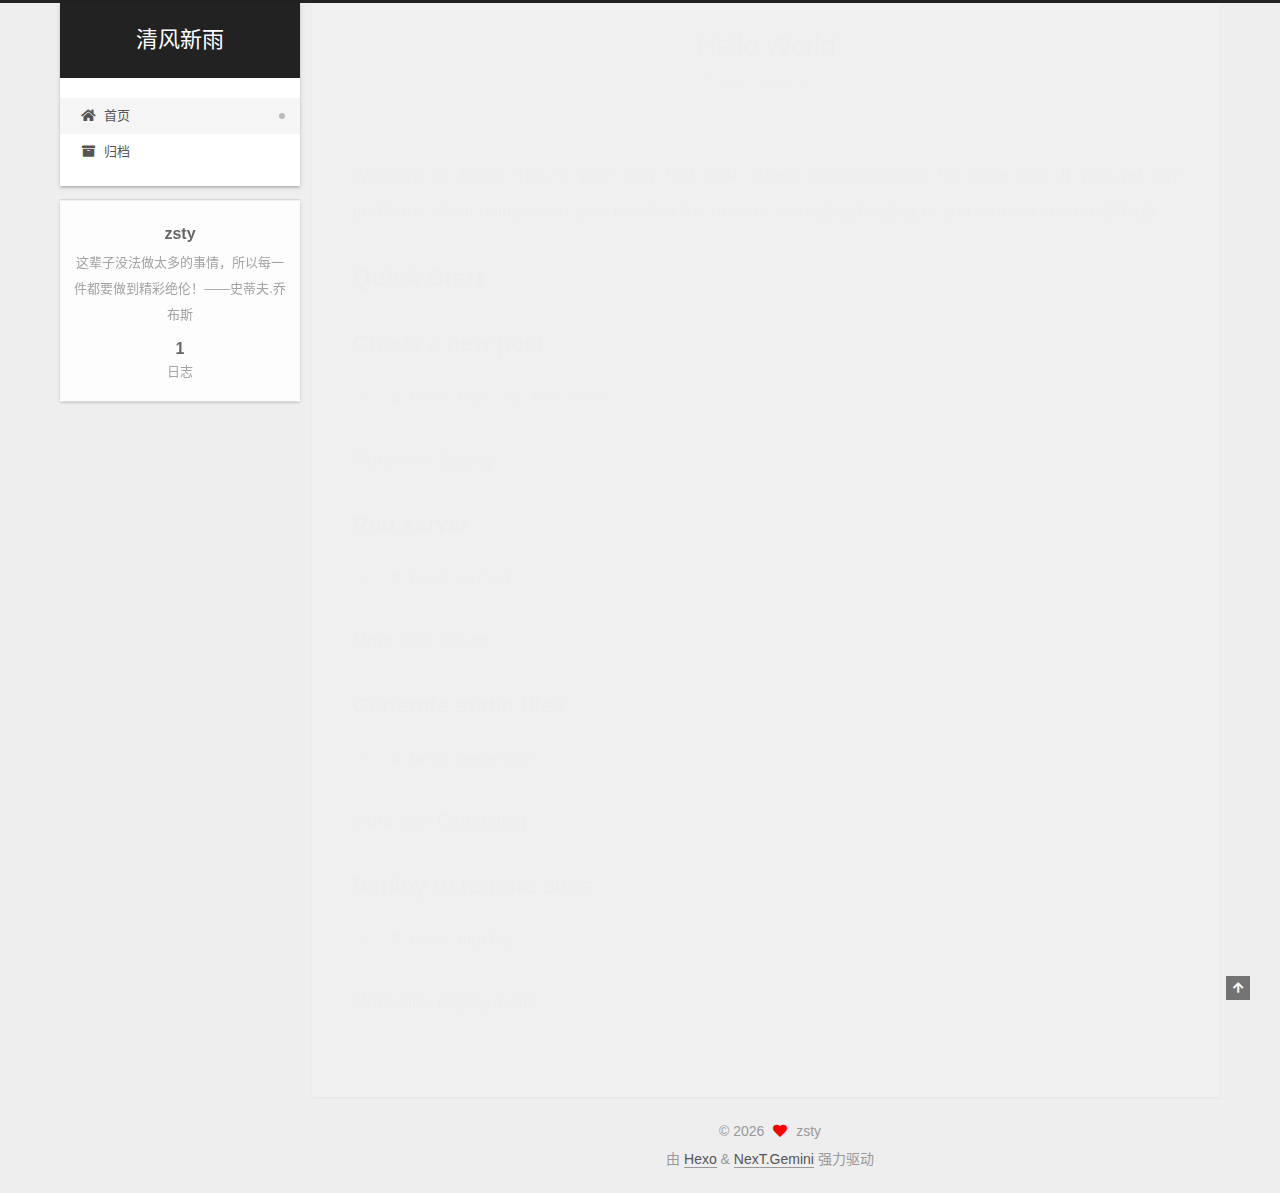
<file: index.html>
<!DOCTYPE html>
<html lang="zh-CN">
<head>
  <meta charset="UTF-8">
<meta name="viewport" content="width=device-width, initial-scale=1, maximum-scale=2">
<meta name="theme-color" content="#222">
<meta name="generator" content="Hexo 8.1.1">
  <link rel="apple-touch-icon" sizes="180x180" href="/images/apple-touch-icon-next.png">
  <link rel="icon" type="image/png" sizes="32x32" href="/images/favicon-32x32-next.png">
  <link rel="icon" type="image/png" sizes="16x16" href="/images/favicon-16x16-next.png">
  <link rel="mask-icon" href="/images/logo.svg" color="#222">

<link rel="stylesheet" href="/css/main.css">


<link rel="stylesheet" href="/lib/font-awesome/css/all.min.css">

<script id="hexo-configurations">
    var NexT = window.NexT || {};
    var CONFIG = {"hostname":"example.com","root":"/","scheme":"Gemini","version":"7.8.0","exturl":false,"sidebar":{"position":"left","display":"post","padding":18,"offset":12,"onmobile":false},"copycode":{"enable":false,"show_result":false,"style":null},"back2top":{"enable":true,"sidebar":false,"scrollpercent":false},"bookmark":{"enable":false,"color":"#222","save":"auto"},"fancybox":false,"mediumzoom":false,"lazyload":false,"pangu":false,"comments":{"style":"tabs","active":null,"storage":true,"lazyload":false,"nav":null},"algolia":{"hits":{"per_page":10},"labels":{"input_placeholder":"Search for Posts","hits_empty":"We didn't find any results for the search: ${query}","hits_stats":"${hits} results found in ${time} ms"}},"localsearch":{"enable":false,"trigger":"auto","top_n_per_article":1,"unescape":false,"preload":false},"motion":{"enable":true,"async":false,"transition":{"post_block":"fadeIn","post_header":"slideDownIn","post_body":"slideDownIn","coll_header":"slideLeftIn","sidebar":"slideUpIn"}}};
  </script>

  <meta name="description" content="这辈子没法做太多的事情，所以每一件都要做到精彩绝伦！——史蒂夫.乔布斯">
<meta property="og:type" content="website">
<meta property="og:title" content="清风新雨">
<meta property="og:url" content="http://example.com/index.html">
<meta property="og:site_name" content="清风新雨">
<meta property="og:description" content="这辈子没法做太多的事情，所以每一件都要做到精彩绝伦！——史蒂夫.乔布斯">
<meta property="og:locale" content="zh_CN">
<meta property="article:author" content="zsty">
<meta name="twitter:card" content="summary">

<link rel="canonical" href="http://example.com/">


<script id="page-configurations">
  // https://hexo.io/docs/variables.html
  CONFIG.page = {
    sidebar: "",
    isHome : true,
    isPost : false,
    lang   : 'zh-CN'
  };
</script>

  <title>清风新雨</title>
  






  <noscript>
  <style>
  .use-motion .brand,
  .use-motion .menu-item,
  .sidebar-inner,
  .use-motion .post-block,
  .use-motion .pagination,
  .use-motion .comments,
  .use-motion .post-header,
  .use-motion .post-body,
  .use-motion .collection-header { opacity: initial; }

  .use-motion .site-title,
  .use-motion .site-subtitle {
    opacity: initial;
    top: initial;
  }

  .use-motion .logo-line-before i { left: initial; }
  .use-motion .logo-line-after i { right: initial; }
  </style>
</noscript>

</head>

<body itemscope itemtype="http://schema.org/WebPage">
  <div class="container use-motion">
    <div class="headband"></div>

    <header class="header" itemscope itemtype="http://schema.org/WPHeader">
      <div class="header-inner"><div class="site-brand-container">
  <div class="site-nav-toggle">
    <div class="toggle" aria-label="切换导航栏">
      <span class="toggle-line toggle-line-first"></span>
      <span class="toggle-line toggle-line-middle"></span>
      <span class="toggle-line toggle-line-last"></span>
    </div>
  </div>

  <div class="site-meta">

    <a href="/" class="brand" rel="start">
      <span class="logo-line-before"><i></i></span>
      <h1 class="site-title">清风新雨</h1>
      <span class="logo-line-after"><i></i></span>
    </a>
  </div>

  <div class="site-nav-right">
    <div class="toggle popup-trigger">
    </div>
  </div>
</div>




<nav class="site-nav">
  <ul id="menu" class="main-menu menu">
        <li class="menu-item menu-item-home">

    <a href="/" rel="section"><i class="fa fa-home fa-fw"></i>首页</a>

  </li>
        <li class="menu-item menu-item-archives">

    <a href="/archives/" rel="section"><i class="fa fa-archive fa-fw"></i>归档</a>

  </li>
  </ul>
</nav>




</div>
    </header>

    
  <div class="back-to-top">
    <i class="fa fa-arrow-up"></i>
    <span>0%</span>
  </div>


    <main class="main">
      <div class="main-inner">
        <div class="content-wrap">
          

          <div class="content index posts-expand">
            
      
  
  
  <article itemscope itemtype="http://schema.org/Article" class="post-block" lang="zh-CN">
    <link itemprop="mainEntityOfPage" href="http://example.com/2026/02/12/hello-world/">

    <span hidden itemprop="author" itemscope itemtype="http://schema.org/Person">
      <meta itemprop="image" content="/images/avatar.gif">
      <meta itemprop="name" content="zsty">
      <meta itemprop="description" content="这辈子没法做太多的事情，所以每一件都要做到精彩绝伦！——史蒂夫.乔布斯">
    </span>

    <span hidden itemprop="publisher" itemscope itemtype="http://schema.org/Organization">
      <meta itemprop="name" content="清风新雨">
    </span>
      <header class="post-header">
        <h2 class="post-title" itemprop="name headline">
          
            <a href="/2026/02/12/hello-world/" class="post-title-link" itemprop="url">Hello World</a>
        </h2>

        <div class="post-meta">
            <span class="post-meta-item">
              <span class="post-meta-item-icon">
                <i class="far fa-calendar"></i>
              </span>
              <span class="post-meta-item-text">发表于</span>

              <time title="创建时间：2026-02-12 23:03:22" itemprop="dateCreated datePublished" datetime="2026-02-12T23:03:22+08:00">2026-02-12</time>
            </span>

          

        </div>
      </header>

    
    
    
    <div class="post-body" itemprop="articleBody">

      
          <p>Welcome to <a target="_blank" rel="noopener" href="https://hexo.io/">Hexo</a>! This is your very first post. Check <a target="_blank" rel="noopener" href="https://hexo.io/docs/">documentation</a> for more info. If you get any problems when using Hexo, you can find the answer in <a target="_blank" rel="noopener" href="https://hexo.io/docs/troubleshooting.html">troubleshooting</a> or you can ask me on <a target="_blank" rel="noopener" href="https://github.com/hexojs/hexo/issues">GitHub</a>.</p>
<h2 id="Quick-Start"><a href="#Quick-Start" class="headerlink" title="Quick Start"></a>Quick Start</h2><h3 id="Create-a-new-post"><a href="#Create-a-new-post" class="headerlink" title="Create a new post"></a>Create a new post</h3><figure class="highlight bash"><table><tr><td class="gutter"><pre><span class="line">1</span><br></pre></td><td class="code"><pre><span class="line">$ hexo new <span class="string">&quot;My New Post&quot;</span></span><br></pre></td></tr></table></figure>

<p>More info: <a target="_blank" rel="noopener" href="https://hexo.io/docs/writing.html">Writing</a></p>
<h3 id="Run-server"><a href="#Run-server" class="headerlink" title="Run server"></a>Run server</h3><figure class="highlight bash"><table><tr><td class="gutter"><pre><span class="line">1</span><br></pre></td><td class="code"><pre><span class="line">$ hexo server</span><br></pre></td></tr></table></figure>

<p>More info: <a target="_blank" rel="noopener" href="https://hexo.io/docs/server.html">Server</a></p>
<h3 id="Generate-static-files"><a href="#Generate-static-files" class="headerlink" title="Generate static files"></a>Generate static files</h3><figure class="highlight bash"><table><tr><td class="gutter"><pre><span class="line">1</span><br></pre></td><td class="code"><pre><span class="line">$ hexo generate</span><br></pre></td></tr></table></figure>

<p>More info: <a target="_blank" rel="noopener" href="https://hexo.io/docs/generating.html">Generating</a></p>
<h3 id="Deploy-to-remote-sites"><a href="#Deploy-to-remote-sites" class="headerlink" title="Deploy to remote sites"></a>Deploy to remote sites</h3><figure class="highlight bash"><table><tr><td class="gutter"><pre><span class="line">1</span><br></pre></td><td class="code"><pre><span class="line">$ hexo deploy</span><br></pre></td></tr></table></figure>

<p>More info: <a target="_blank" rel="noopener" href="https://hexo.io/docs/one-command-deployment.html">Deployment</a></p>

      
    </div>

    
    
    
      <footer class="post-footer">
        <div class="post-eof"></div>
      </footer>
  </article>
  
  
  


  



          </div>
          

<script>
  window.addEventListener('tabs:register', () => {
    let { activeClass } = CONFIG.comments;
    if (CONFIG.comments.storage) {
      activeClass = localStorage.getItem('comments_active') || activeClass;
    }
    if (activeClass) {
      let activeTab = document.querySelector(`a[href="#comment-${activeClass}"]`);
      if (activeTab) {
        activeTab.click();
      }
    }
  });
  if (CONFIG.comments.storage) {
    window.addEventListener('tabs:click', event => {
      if (!event.target.matches('.tabs-comment .tab-content .tab-pane')) return;
      let commentClass = event.target.classList[1];
      localStorage.setItem('comments_active', commentClass);
    });
  }
</script>

        </div>
          
  
  <div class="toggle sidebar-toggle">
    <span class="toggle-line toggle-line-first"></span>
    <span class="toggle-line toggle-line-middle"></span>
    <span class="toggle-line toggle-line-last"></span>
  </div>

  <aside class="sidebar">
    <div class="sidebar-inner">

      <ul class="sidebar-nav motion-element">
        <li class="sidebar-nav-toc">
          文章目录
        </li>
        <li class="sidebar-nav-overview">
          站点概览
        </li>
      </ul>

      <!--noindex-->
      <div class="post-toc-wrap sidebar-panel">
      </div>
      <!--/noindex-->

      <div class="site-overview-wrap sidebar-panel">
        <div class="site-author motion-element" itemprop="author" itemscope itemtype="http://schema.org/Person">
  <p class="site-author-name" itemprop="name">zsty</p>
  <div class="site-description" itemprop="description">这辈子没法做太多的事情，所以每一件都要做到精彩绝伦！——史蒂夫.乔布斯</div>
</div>
<div class="site-state-wrap motion-element">
  <nav class="site-state">
      <div class="site-state-item site-state-posts">
          <a href="/archives/">
        
          <span class="site-state-item-count">1</span>
          <span class="site-state-item-name">日志</span>
        </a>
      </div>
  </nav>
</div>



      </div>

    </div>
  </aside>
  <div id="sidebar-dimmer"></div>


      </div>
    </main>

    <footer class="footer">
      <div class="footer-inner">
        

        

<div class="copyright">
  
  &copy; 
  <span itemprop="copyrightYear">2026</span>
  <span class="with-love">
    <i class="fa fa-heart"></i>
  </span>
  <span class="author" itemprop="copyrightHolder">zsty</span>
</div>
  <div class="powered-by">由 <a href="https://hexo.io/" class="theme-link" rel="noopener" target="_blank">Hexo</a> & <a href="https://theme-next.org/" class="theme-link" rel="noopener" target="_blank">NexT.Gemini</a> 强力驱动
  </div>

        








      </div>
    </footer>
  </div>

  
  <script src="/lib/anime.min.js"></script>
  <script src="/lib/velocity/velocity.min.js"></script>
  <script src="/lib/velocity/velocity.ui.min.js"></script>

<script src="/js/utils.js"></script>

<script src="/js/motion.js"></script>


<script src="/js/schemes/pisces.js"></script>


<script src="/js/next-boot.js"></script>




  















  

  

</body>
</html>
</file>
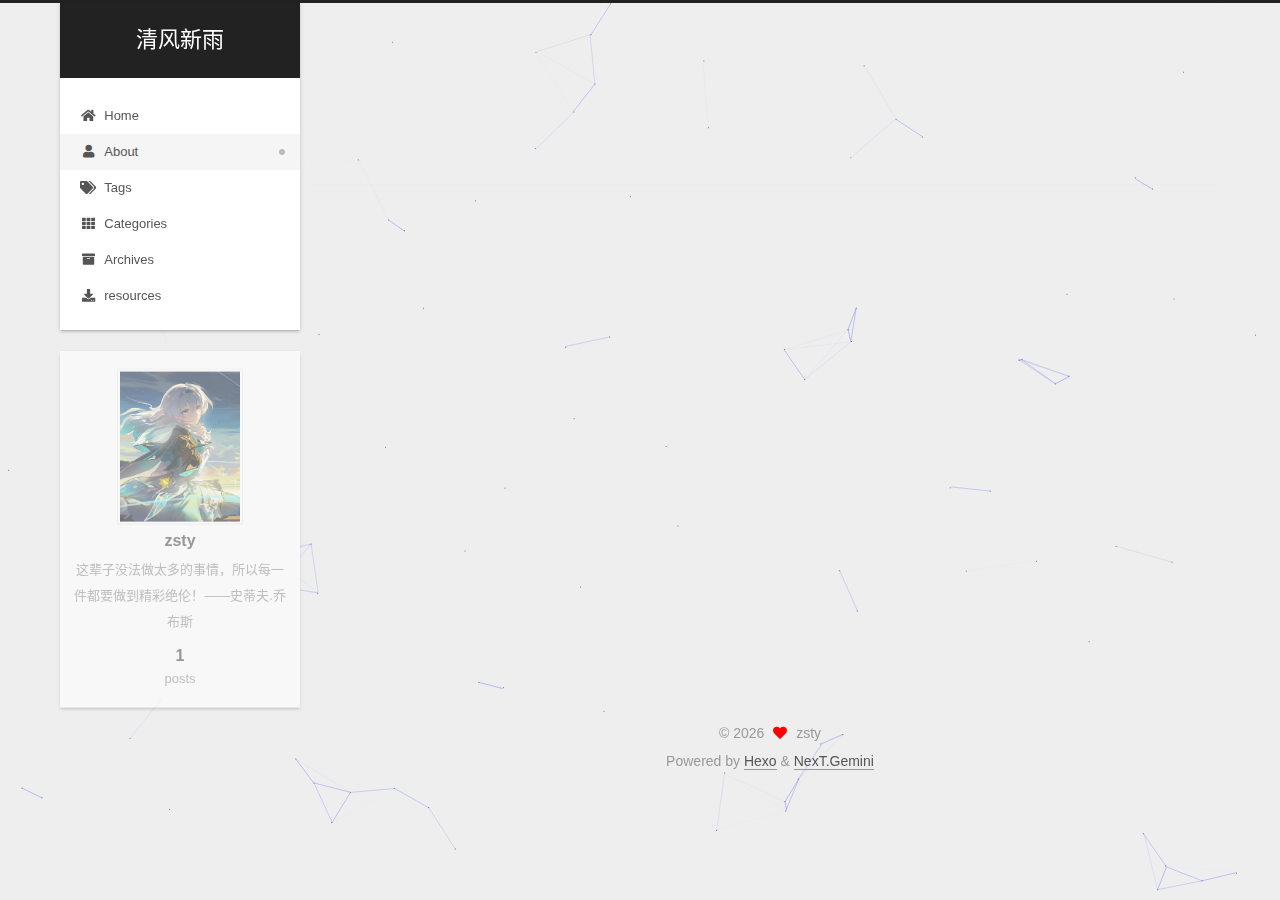
<file: about/index.html>
<!DOCTYPE html>
<html lang="zh-CN">
<head>
  <meta charset="UTF-8">
<meta name="viewport" content="width=device-width, initial-scale=1, maximum-scale=2">
<meta name="theme-color" content="#222">
<meta name="generator" content="Hexo 8.1.1">
  <link rel="apple-touch-icon" sizes="180x180" href="/images/apple-touch-icon-next.png">
  <link rel="icon" type="image/png" sizes="32x32" href="/images/favicon-32x32.png">
  <link rel="icon" type="image/png" sizes="16x16" href="/images/favicon-16x16.png">
  <link rel="mask-icon" href="/images/logo.svg" color="#222">

<link rel="stylesheet" href="/css/main.css">


<link rel="stylesheet" href="/lib/font-awesome/css/all.min.css">

<script id="hexo-configurations">
    var NexT = window.NexT || {};
    var CONFIG = {"hostname":"example.com","root":"/","scheme":"Gemini","version":"7.8.0","exturl":false,"sidebar":{"position":"left","display":"post","padding":18,"offset":12,"onmobile":false},"copycode":{"enable":false,"show_result":false,"style":null},"back2top":{"enable":true,"sidebar":false,"scrollpercent":false},"bookmark":{"enable":false,"color":"#222","save":"auto"},"fancybox":false,"mediumzoom":false,"lazyload":false,"pangu":false,"comments":{"style":"tabs","active":null,"storage":true,"lazyload":false,"nav":null},"algolia":{"hits":{"per_page":10},"labels":{"input_placeholder":"Search for Posts","hits_empty":"We didn't find any results for the search: ${query}","hits_stats":"${hits} results found in ${time} ms"}},"localsearch":{"enable":false,"trigger":"auto","top_n_per_article":1,"unescape":false,"preload":false},"motion":{"enable":true,"async":false,"transition":{"post_block":"fadeIn","post_header":"slideDownIn","post_body":"slideDownIn","coll_header":"slideLeftIn","sidebar":"slideUpIn"}}};
  </script>

  <meta name="description" content="这辈子没法做太多的事情，所以每一件都要做到精彩绝伦！——史蒂夫.乔布斯">
<meta property="og:type" content="website">
<meta property="og:title" content="关于">
<meta property="og:url" content="http://example.com/about/index.html">
<meta property="og:site_name" content="清风新雨">
<meta property="og:description" content="这辈子没法做太多的事情，所以每一件都要做到精彩绝伦！——史蒂夫.乔布斯">
<meta property="og:locale" content="zh_CN">
<meta property="article:published_time" content="2026-02-15T07:01:48.000Z">
<meta property="article:modified_time" content="2026-02-15T07:03:36.150Z">
<meta property="article:author" content="zsty">
<meta name="twitter:card" content="summary">

<link rel="canonical" href="http://example.com/about/">


<script id="page-configurations">
  // https://hexo.io/docs/variables.html
  CONFIG.page = {
    sidebar: "",
    isHome : false,
    isPost : false,
    lang   : 'zh-CN'
  };
</script>

  <title>关于 | 清风新雨
</title>
  






  <noscript>
  <style>
  .use-motion .brand,
  .use-motion .menu-item,
  .sidebar-inner,
  .use-motion .post-block,
  .use-motion .pagination,
  .use-motion .comments,
  .use-motion .post-header,
  .use-motion .post-body,
  .use-motion .collection-header { opacity: initial; }

  .use-motion .site-title,
  .use-motion .site-subtitle {
    opacity: initial;
    top: initial;
  }

  .use-motion .logo-line-before i { left: initial; }
  .use-motion .logo-line-after i { right: initial; }
  </style>
</noscript>

</head>

<body itemscope itemtype="http://schema.org/WebPage">
  <div class="container use-motion">
    <div class="headband"></div>

    <header class="header" itemscope itemtype="http://schema.org/WPHeader">
      <div class="header-inner"><div class="site-brand-container">
  <div class="site-nav-toggle">
    <div class="toggle" aria-label="Toggle navigation bar">
      <span class="toggle-line toggle-line-first"></span>
      <span class="toggle-line toggle-line-middle"></span>
      <span class="toggle-line toggle-line-last"></span>
    </div>
  </div>

  <div class="site-meta">

    <a href="/" class="brand" rel="start">
      <span class="logo-line-before"><i></i></span>
      <h1 class="site-title">清风新雨</h1>
      <span class="logo-line-after"><i></i></span>
    </a>
  </div>

  <div class="site-nav-right">
    <div class="toggle popup-trigger">
    </div>
  </div>
</div>




<nav class="site-nav">
  <ul id="menu" class="main-menu menu">
        <li class="menu-item menu-item-home">

    <a href="/" rel="section"><i class="fa fa-home fa-fw"></i>Home</a>

  </li>
        <li class="menu-item menu-item-about">

    <a href="/about/" rel="section"><i class="fa fa-user fa-fw"></i>About</a>

  </li>
        <li class="menu-item menu-item-tags">

    <a href="/tags/" rel="section"><i class="fa fa-tags fa-fw"></i>Tags</a>

  </li>
        <li class="menu-item menu-item-categories">

    <a href="/categories/" rel="section"><i class="fa fa-th fa-fw"></i>Categories</a>

  </li>
        <li class="menu-item menu-item-archives">

    <a href="/archives/" rel="section"><i class="fa fa-archive fa-fw"></i>Archives</a>

  </li>
        <li class="menu-item menu-item-resources">

    <a href="/resources/" rel="section"><i class="fa fa-download fa-fw"></i>resources</a>

  </li>
  </ul>
</nav>




</div>
    </header>

    
  <div class="back-to-top">
    <i class="fa fa-arrow-up"></i>
    <span>0%</span>
  </div>


    <main class="main">
      <div class="main-inner">
        <div class="content-wrap">
          
  
  

          <div class="content page posts-expand">
            

    
    
    
    <div class="post-block" lang="zh-CN">
      <header class="post-header">

<h1 class="post-title" itemprop="name headline">关于
</h1>

<div class="post-meta">
  

</div>

</header>

      
      
      
      <div class="post-body">
          
      </div>
      
      
      
    </div>
    

    
    
    


          </div>
          

<script>
  window.addEventListener('tabs:register', () => {
    let { activeClass } = CONFIG.comments;
    if (CONFIG.comments.storage) {
      activeClass = localStorage.getItem('comments_active') || activeClass;
    }
    if (activeClass) {
      let activeTab = document.querySelector(`a[href="#comment-${activeClass}"]`);
      if (activeTab) {
        activeTab.click();
      }
    }
  });
  if (CONFIG.comments.storage) {
    window.addEventListener('tabs:click', event => {
      if (!event.target.matches('.tabs-comment .tab-content .tab-pane')) return;
      let commentClass = event.target.classList[1];
      localStorage.setItem('comments_active', commentClass);
    });
  }
</script>

        </div>
          
  
  <div class="toggle sidebar-toggle">
    <span class="toggle-line toggle-line-first"></span>
    <span class="toggle-line toggle-line-middle"></span>
    <span class="toggle-line toggle-line-last"></span>
  </div>

  <aside class="sidebar">
    <div class="sidebar-inner">

      <ul class="sidebar-nav motion-element">
        <li class="sidebar-nav-toc">
          Table of Contents
        </li>
        <li class="sidebar-nav-overview">
          Overview
        </li>
      </ul>

      <!--noindex-->
      <div class="post-toc-wrap sidebar-panel">
      </div>
      <!--/noindex-->

      <div class="site-overview-wrap sidebar-panel">
        <div class="site-author motion-element" itemprop="author" itemscope itemtype="http://schema.org/Person">
    <img class="site-author-image" itemprop="image" alt="zsty"
      src="/images/avater.png">
  <p class="site-author-name" itemprop="name">zsty</p>
  <div class="site-description" itemprop="description">这辈子没法做太多的事情，所以每一件都要做到精彩绝伦！——史蒂夫.乔布斯</div>
</div>
<div class="site-state-wrap motion-element">
  <nav class="site-state">
      <div class="site-state-item site-state-posts">
          <a href="/archives/">
        
          <span class="site-state-item-count">1</span>
          <span class="site-state-item-name">posts</span>
        </a>
      </div>
  </nav>
</div>



      </div>

    </div>
  </aside>
  <div id="sidebar-dimmer"></div>


      </div>
    </main>

    <footer class="footer">
      <div class="footer-inner">
        

        

<div class="copyright">
  
  &copy; 
  <span itemprop="copyrightYear">2026</span>
  <span class="with-love">
    <i class="fa fa-heart"></i>
  </span>
  <span class="author" itemprop="copyrightHolder">zsty</span>
</div>
  <div class="powered-by">Powered by <a href="https://hexo.io/" class="theme-link" rel="noopener" target="_blank">Hexo</a> & <a href="https://theme-next.org/" class="theme-link" rel="noopener" target="_blank">NexT.Gemini</a>
  </div>

        








      </div>
    </footer>
  </div>

  
  
  <script color='0,0,255' opacity='0.5' zIndex='-1' count='99' src="/lib/canvas-nest/canvas-nest.min.js"></script>
  <script src="/lib/anime.min.js"></script>
  <script src="/lib/velocity/velocity.min.js"></script>
  <script src="/lib/velocity/velocity.ui.min.js"></script>

<script src="/js/utils.js"></script>

<script src="/js/motion.js"></script>


<script src="/js/schemes/pisces.js"></script>


<script src="/js/next-boot.js"></script>




  















  

  

</body>
</html>
</file>
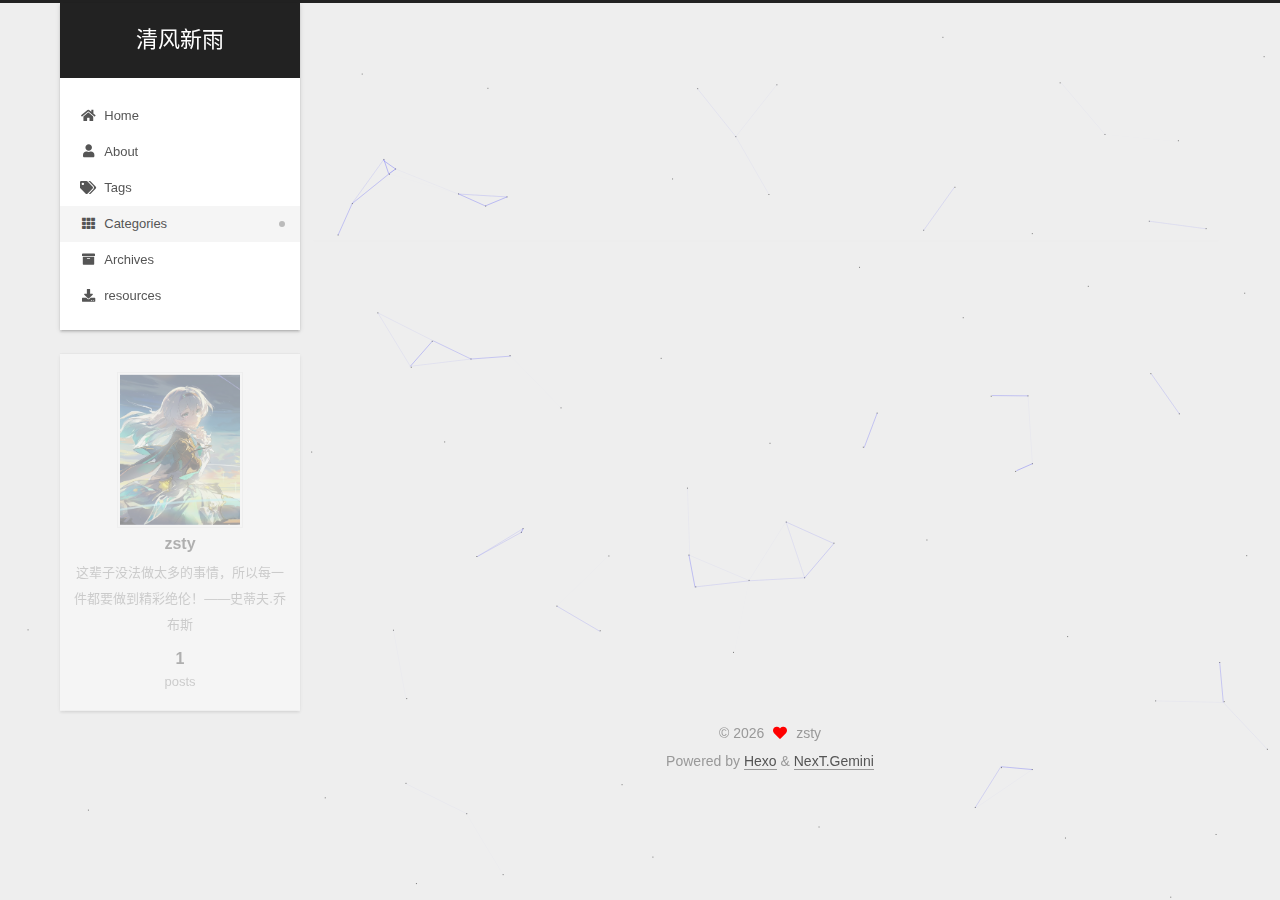
<file: categories/index.html>
<!DOCTYPE html>
<html lang="zh-CN">
<head>
  <meta charset="UTF-8">
<meta name="viewport" content="width=device-width, initial-scale=1, maximum-scale=2">
<meta name="theme-color" content="#222">
<meta name="generator" content="Hexo 8.1.1">
  <link rel="apple-touch-icon" sizes="180x180" href="/images/apple-touch-icon-next.png">
  <link rel="icon" type="image/png" sizes="32x32" href="/images/favicon-32x32.png">
  <link rel="icon" type="image/png" sizes="16x16" href="/images/favicon-16x16.png">
  <link rel="mask-icon" href="/images/logo.svg" color="#222">

<link rel="stylesheet" href="/css/main.css">


<link rel="stylesheet" href="/lib/font-awesome/css/all.min.css">

<script id="hexo-configurations">
    var NexT = window.NexT || {};
    var CONFIG = {"hostname":"example.com","root":"/","scheme":"Gemini","version":"7.8.0","exturl":false,"sidebar":{"position":"left","display":"post","padding":18,"offset":12,"onmobile":false},"copycode":{"enable":false,"show_result":false,"style":null},"back2top":{"enable":true,"sidebar":false,"scrollpercent":false},"bookmark":{"enable":false,"color":"#222","save":"auto"},"fancybox":false,"mediumzoom":false,"lazyload":false,"pangu":false,"comments":{"style":"tabs","active":null,"storage":true,"lazyload":false,"nav":null},"algolia":{"hits":{"per_page":10},"labels":{"input_placeholder":"Search for Posts","hits_empty":"We didn't find any results for the search: ${query}","hits_stats":"${hits} results found in ${time} ms"}},"localsearch":{"enable":false,"trigger":"auto","top_n_per_article":1,"unescape":false,"preload":false},"motion":{"enable":true,"async":false,"transition":{"post_block":"fadeIn","post_header":"slideDownIn","post_body":"slideDownIn","coll_header":"slideLeftIn","sidebar":"slideUpIn"}}};
  </script>

  <meta name="description" content="这辈子没法做太多的事情，所以每一件都要做到精彩绝伦！——史蒂夫.乔布斯">
<meta property="og:type" content="website">
<meta property="og:title" content="分类">
<meta property="og:url" content="http://example.com/categories/index.html">
<meta property="og:site_name" content="清风新雨">
<meta property="og:description" content="这辈子没法做太多的事情，所以每一件都要做到精彩绝伦！——史蒂夫.乔布斯">
<meta property="og:locale" content="zh_CN">
<meta property="article:published_time" content="2026-02-15T07:01:24.000Z">
<meta property="article:modified_time" content="2026-02-15T07:04:19.599Z">
<meta property="article:author" content="zsty">
<meta name="twitter:card" content="summary">

<link rel="canonical" href="http://example.com/categories/">


<script id="page-configurations">
  // https://hexo.io/docs/variables.html
  CONFIG.page = {
    sidebar: "",
    isHome : false,
    isPost : false,
    lang   : 'zh-CN'
  };
</script>

  <title>分类 | 清风新雨
</title>
  






  <noscript>
  <style>
  .use-motion .brand,
  .use-motion .menu-item,
  .sidebar-inner,
  .use-motion .post-block,
  .use-motion .pagination,
  .use-motion .comments,
  .use-motion .post-header,
  .use-motion .post-body,
  .use-motion .collection-header { opacity: initial; }

  .use-motion .site-title,
  .use-motion .site-subtitle {
    opacity: initial;
    top: initial;
  }

  .use-motion .logo-line-before i { left: initial; }
  .use-motion .logo-line-after i { right: initial; }
  </style>
</noscript>

</head>

<body itemscope itemtype="http://schema.org/WebPage">
  <div class="container use-motion">
    <div class="headband"></div>

    <header class="header" itemscope itemtype="http://schema.org/WPHeader">
      <div class="header-inner"><div class="site-brand-container">
  <div class="site-nav-toggle">
    <div class="toggle" aria-label="Toggle navigation bar">
      <span class="toggle-line toggle-line-first"></span>
      <span class="toggle-line toggle-line-middle"></span>
      <span class="toggle-line toggle-line-last"></span>
    </div>
  </div>

  <div class="site-meta">

    <a href="/" class="brand" rel="start">
      <span class="logo-line-before"><i></i></span>
      <h1 class="site-title">清风新雨</h1>
      <span class="logo-line-after"><i></i></span>
    </a>
  </div>

  <div class="site-nav-right">
    <div class="toggle popup-trigger">
    </div>
  </div>
</div>




<nav class="site-nav">
  <ul id="menu" class="main-menu menu">
        <li class="menu-item menu-item-home">

    <a href="/" rel="section"><i class="fa fa-home fa-fw"></i>Home</a>

  </li>
        <li class="menu-item menu-item-about">

    <a href="/about/" rel="section"><i class="fa fa-user fa-fw"></i>About</a>

  </li>
        <li class="menu-item menu-item-tags">

    <a href="/tags/" rel="section"><i class="fa fa-tags fa-fw"></i>Tags</a>

  </li>
        <li class="menu-item menu-item-categories">

    <a href="/categories/" rel="section"><i class="fa fa-th fa-fw"></i>Categories</a>

  </li>
        <li class="menu-item menu-item-archives">

    <a href="/archives/" rel="section"><i class="fa fa-archive fa-fw"></i>Archives</a>

  </li>
        <li class="menu-item menu-item-resources">

    <a href="/resources/" rel="section"><i class="fa fa-download fa-fw"></i>resources</a>

  </li>
  </ul>
</nav>




</div>
    </header>

    
  <div class="back-to-top">
    <i class="fa fa-arrow-up"></i>
    <span>0%</span>
  </div>


    <main class="main">
      <div class="main-inner">
        <div class="content-wrap">
          
  
  

          <div class="content page posts-expand">
            

    
    
    
    <div class="post-block" lang="zh-CN">
      <header class="post-header">

<h1 class="post-title" itemprop="name headline">分类
</h1>

<div class="post-meta">
  

</div>

</header>

      
      
      
      <div class="post-body">
          <div class="category-all-page">
            <div class="category-all-title">
              No categories
            </div>
            <div class="category-all">
              
            </div>
          </div>
        
      </div>
      
      
      
    </div>
    

    
    
    


          </div>
          

<script>
  window.addEventListener('tabs:register', () => {
    let { activeClass } = CONFIG.comments;
    if (CONFIG.comments.storage) {
      activeClass = localStorage.getItem('comments_active') || activeClass;
    }
    if (activeClass) {
      let activeTab = document.querySelector(`a[href="#comment-${activeClass}"]`);
      if (activeTab) {
        activeTab.click();
      }
    }
  });
  if (CONFIG.comments.storage) {
    window.addEventListener('tabs:click', event => {
      if (!event.target.matches('.tabs-comment .tab-content .tab-pane')) return;
      let commentClass = event.target.classList[1];
      localStorage.setItem('comments_active', commentClass);
    });
  }
</script>

        </div>
          
  
  <div class="toggle sidebar-toggle">
    <span class="toggle-line toggle-line-first"></span>
    <span class="toggle-line toggle-line-middle"></span>
    <span class="toggle-line toggle-line-last"></span>
  </div>

  <aside class="sidebar">
    <div class="sidebar-inner">

      <ul class="sidebar-nav motion-element">
        <li class="sidebar-nav-toc">
          Table of Contents
        </li>
        <li class="sidebar-nav-overview">
          Overview
        </li>
      </ul>

      <!--noindex-->
      <div class="post-toc-wrap sidebar-panel">
      </div>
      <!--/noindex-->

      <div class="site-overview-wrap sidebar-panel">
        <div class="site-author motion-element" itemprop="author" itemscope itemtype="http://schema.org/Person">
    <img class="site-author-image" itemprop="image" alt="zsty"
      src="/images/avater.png">
  <p class="site-author-name" itemprop="name">zsty</p>
  <div class="site-description" itemprop="description">这辈子没法做太多的事情，所以每一件都要做到精彩绝伦！——史蒂夫.乔布斯</div>
</div>
<div class="site-state-wrap motion-element">
  <nav class="site-state">
      <div class="site-state-item site-state-posts">
          <a href="/archives/">
        
          <span class="site-state-item-count">1</span>
          <span class="site-state-item-name">posts</span>
        </a>
      </div>
  </nav>
</div>



      </div>

    </div>
  </aside>
  <div id="sidebar-dimmer"></div>


      </div>
    </main>

    <footer class="footer">
      <div class="footer-inner">
        

        

<div class="copyright">
  
  &copy; 
  <span itemprop="copyrightYear">2026</span>
  <span class="with-love">
    <i class="fa fa-heart"></i>
  </span>
  <span class="author" itemprop="copyrightHolder">zsty</span>
</div>
  <div class="powered-by">Powered by <a href="https://hexo.io/" class="theme-link" rel="noopener" target="_blank">Hexo</a> & <a href="https://theme-next.org/" class="theme-link" rel="noopener" target="_blank">NexT.Gemini</a>
  </div>

        








      </div>
    </footer>
  </div>

  
  
  <script color='0,0,255' opacity='0.5' zIndex='-1' count='99' src="/lib/canvas-nest/canvas-nest.min.js"></script>
  <script src="/lib/anime.min.js"></script>
  <script src="/lib/velocity/velocity.min.js"></script>
  <script src="/lib/velocity/velocity.ui.min.js"></script>

<script src="/js/utils.js"></script>

<script src="/js/motion.js"></script>


<script src="/js/schemes/pisces.js"></script>


<script src="/js/next-boot.js"></script>




  















  

  

</body>
</html>
</file>
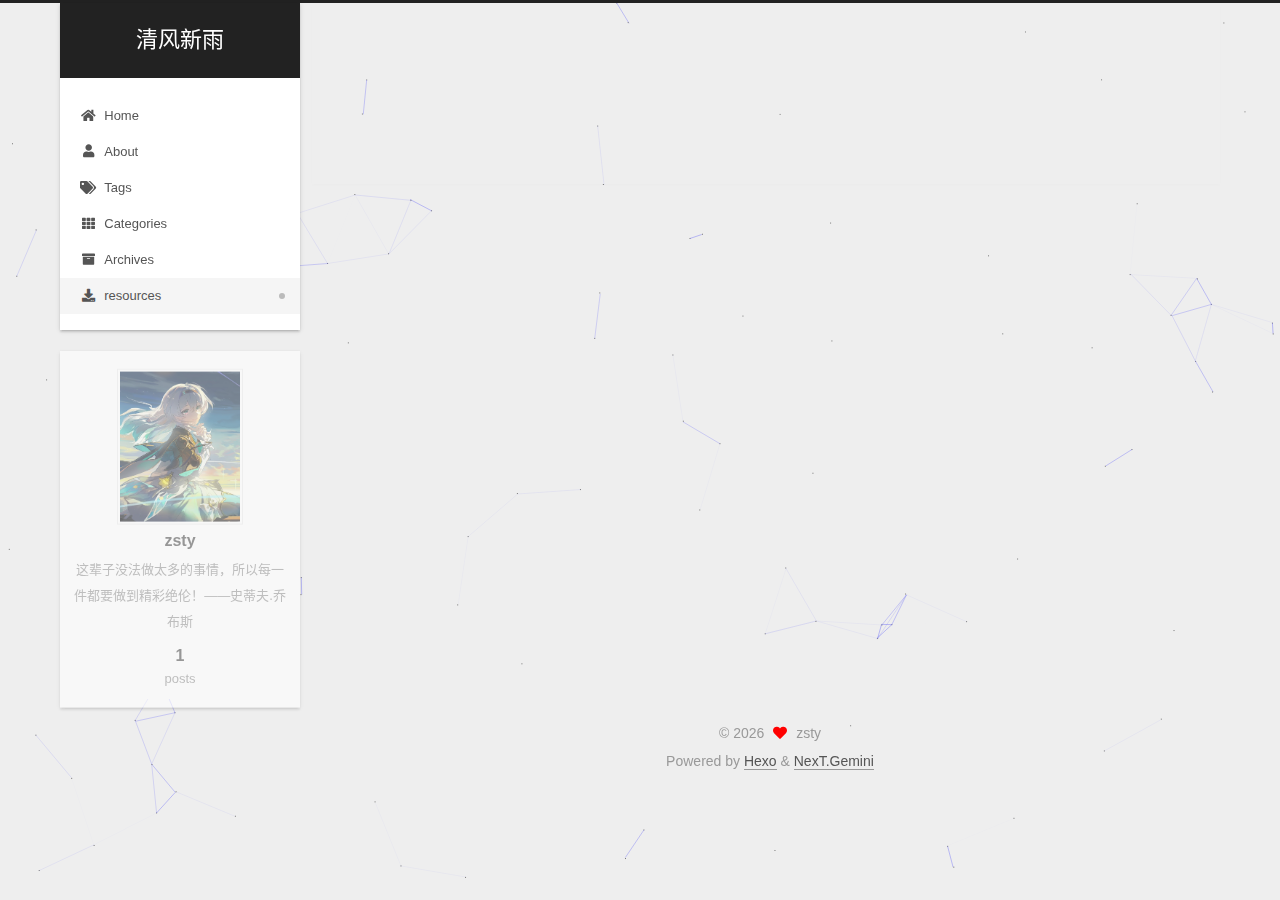
<file: resources/index.html>
<!DOCTYPE html>
<html lang="zh-CN">
<head>
  <meta charset="UTF-8">
<meta name="viewport" content="width=device-width, initial-scale=1, maximum-scale=2">
<meta name="theme-color" content="#222">
<meta name="generator" content="Hexo 8.1.1">
  <link rel="apple-touch-icon" sizes="180x180" href="/images/apple-touch-icon-next.png">
  <link rel="icon" type="image/png" sizes="32x32" href="/images/favicon-32x32.png">
  <link rel="icon" type="image/png" sizes="16x16" href="/images/favicon-16x16.png">
  <link rel="mask-icon" href="/images/logo.svg" color="#222">

<link rel="stylesheet" href="/css/main.css">


<link rel="stylesheet" href="/lib/font-awesome/css/all.min.css">

<script id="hexo-configurations">
    var NexT = window.NexT || {};
    var CONFIG = {"hostname":"example.com","root":"/","scheme":"Gemini","version":"7.8.0","exturl":false,"sidebar":{"position":"left","display":"post","padding":18,"offset":12,"onmobile":false},"copycode":{"enable":false,"show_result":false,"style":null},"back2top":{"enable":true,"sidebar":false,"scrollpercent":false},"bookmark":{"enable":false,"color":"#222","save":"auto"},"fancybox":false,"mediumzoom":false,"lazyload":false,"pangu":false,"comments":{"style":"tabs","active":null,"storage":true,"lazyload":false,"nav":null},"algolia":{"hits":{"per_page":10},"labels":{"input_placeholder":"Search for Posts","hits_empty":"We didn't find any results for the search: ${query}","hits_stats":"${hits} results found in ${time} ms"}},"localsearch":{"enable":false,"trigger":"auto","top_n_per_article":1,"unescape":false,"preload":false},"motion":{"enable":true,"async":false,"transition":{"post_block":"fadeIn","post_header":"slideDownIn","post_body":"slideDownIn","coll_header":"slideLeftIn","sidebar":"slideUpIn"}}};
  </script>

  <meta name="description" content="这辈子没法做太多的事情，所以每一件都要做到精彩绝伦！——史蒂夫.乔布斯">
<meta property="og:type" content="website">
<meta property="og:title" content="资源">
<meta property="og:url" content="http://example.com/resources/index.html">
<meta property="og:site_name" content="清风新雨">
<meta property="og:description" content="这辈子没法做太多的事情，所以每一件都要做到精彩绝伦！——史蒂夫.乔布斯">
<meta property="og:locale" content="zh_CN">
<meta property="article:published_time" content="2026-02-15T07:01:55.000Z">
<meta property="article:modified_time" content="2026-02-15T07:05:53.073Z">
<meta property="article:author" content="zsty">
<meta name="twitter:card" content="summary">

<link rel="canonical" href="http://example.com/resources/">


<script id="page-configurations">
  // https://hexo.io/docs/variables.html
  CONFIG.page = {
    sidebar: "",
    isHome : false,
    isPost : false,
    lang   : 'zh-CN'
  };
</script>

  <title>资源 | 清风新雨
</title>
  






  <noscript>
  <style>
  .use-motion .brand,
  .use-motion .menu-item,
  .sidebar-inner,
  .use-motion .post-block,
  .use-motion .pagination,
  .use-motion .comments,
  .use-motion .post-header,
  .use-motion .post-body,
  .use-motion .collection-header { opacity: initial; }

  .use-motion .site-title,
  .use-motion .site-subtitle {
    opacity: initial;
    top: initial;
  }

  .use-motion .logo-line-before i { left: initial; }
  .use-motion .logo-line-after i { right: initial; }
  </style>
</noscript>

</head>

<body itemscope itemtype="http://schema.org/WebPage">
  <div class="container use-motion">
    <div class="headband"></div>

    <header class="header" itemscope itemtype="http://schema.org/WPHeader">
      <div class="header-inner"><div class="site-brand-container">
  <div class="site-nav-toggle">
    <div class="toggle" aria-label="Toggle navigation bar">
      <span class="toggle-line toggle-line-first"></span>
      <span class="toggle-line toggle-line-middle"></span>
      <span class="toggle-line toggle-line-last"></span>
    </div>
  </div>

  <div class="site-meta">

    <a href="/" class="brand" rel="start">
      <span class="logo-line-before"><i></i></span>
      <h1 class="site-title">清风新雨</h1>
      <span class="logo-line-after"><i></i></span>
    </a>
  </div>

  <div class="site-nav-right">
    <div class="toggle popup-trigger">
    </div>
  </div>
</div>




<nav class="site-nav">
  <ul id="menu" class="main-menu menu">
        <li class="menu-item menu-item-home">

    <a href="/" rel="section"><i class="fa fa-home fa-fw"></i>Home</a>

  </li>
        <li class="menu-item menu-item-about">

    <a href="/about/" rel="section"><i class="fa fa-user fa-fw"></i>About</a>

  </li>
        <li class="menu-item menu-item-tags">

    <a href="/tags/" rel="section"><i class="fa fa-tags fa-fw"></i>Tags</a>

  </li>
        <li class="menu-item menu-item-categories">

    <a href="/categories/" rel="section"><i class="fa fa-th fa-fw"></i>Categories</a>

  </li>
        <li class="menu-item menu-item-archives">

    <a href="/archives/" rel="section"><i class="fa fa-archive fa-fw"></i>Archives</a>

  </li>
        <li class="menu-item menu-item-resources">

    <a href="/resources/" rel="section"><i class="fa fa-download fa-fw"></i>resources</a>

  </li>
  </ul>
</nav>




</div>
    </header>

    
  <div class="back-to-top">
    <i class="fa fa-arrow-up"></i>
    <span>0%</span>
  </div>


    <main class="main">
      <div class="main-inner">
        <div class="content-wrap">
          
  
  

          <div class="content page posts-expand">
            

    
    
    
    <div class="post-block" lang="zh-CN">
      <header class="post-header">

<h1 class="post-title" itemprop="name headline">资源
</h1>

<div class="post-meta">
  

</div>

</header>

      
      
      
      <div class="post-body">
          
      </div>
      
      
      
    </div>
    

    
    
    


          </div>
          

<script>
  window.addEventListener('tabs:register', () => {
    let { activeClass } = CONFIG.comments;
    if (CONFIG.comments.storage) {
      activeClass = localStorage.getItem('comments_active') || activeClass;
    }
    if (activeClass) {
      let activeTab = document.querySelector(`a[href="#comment-${activeClass}"]`);
      if (activeTab) {
        activeTab.click();
      }
    }
  });
  if (CONFIG.comments.storage) {
    window.addEventListener('tabs:click', event => {
      if (!event.target.matches('.tabs-comment .tab-content .tab-pane')) return;
      let commentClass = event.target.classList[1];
      localStorage.setItem('comments_active', commentClass);
    });
  }
</script>

        </div>
          
  
  <div class="toggle sidebar-toggle">
    <span class="toggle-line toggle-line-first"></span>
    <span class="toggle-line toggle-line-middle"></span>
    <span class="toggle-line toggle-line-last"></span>
  </div>

  <aside class="sidebar">
    <div class="sidebar-inner">

      <ul class="sidebar-nav motion-element">
        <li class="sidebar-nav-toc">
          Table of Contents
        </li>
        <li class="sidebar-nav-overview">
          Overview
        </li>
      </ul>

      <!--noindex-->
      <div class="post-toc-wrap sidebar-panel">
      </div>
      <!--/noindex-->

      <div class="site-overview-wrap sidebar-panel">
        <div class="site-author motion-element" itemprop="author" itemscope itemtype="http://schema.org/Person">
    <img class="site-author-image" itemprop="image" alt="zsty"
      src="/images/avater.png">
  <p class="site-author-name" itemprop="name">zsty</p>
  <div class="site-description" itemprop="description">这辈子没法做太多的事情，所以每一件都要做到精彩绝伦！——史蒂夫.乔布斯</div>
</div>
<div class="site-state-wrap motion-element">
  <nav class="site-state">
      <div class="site-state-item site-state-posts">
          <a href="/archives/">
        
          <span class="site-state-item-count">1</span>
          <span class="site-state-item-name">posts</span>
        </a>
      </div>
  </nav>
</div>



      </div>

    </div>
  </aside>
  <div id="sidebar-dimmer"></div>


      </div>
    </main>

    <footer class="footer">
      <div class="footer-inner">
        

        

<div class="copyright">
  
  &copy; 
  <span itemprop="copyrightYear">2026</span>
  <span class="with-love">
    <i class="fa fa-heart"></i>
  </span>
  <span class="author" itemprop="copyrightHolder">zsty</span>
</div>
  <div class="powered-by">Powered by <a href="https://hexo.io/" class="theme-link" rel="noopener" target="_blank">Hexo</a> & <a href="https://theme-next.org/" class="theme-link" rel="noopener" target="_blank">NexT.Gemini</a>
  </div>

        








      </div>
    </footer>
  </div>

  
  
  <script color='0,0,255' opacity='0.5' zIndex='-1' count='99' src="/lib/canvas-nest/canvas-nest.min.js"></script>
  <script src="/lib/anime.min.js"></script>
  <script src="/lib/velocity/velocity.min.js"></script>
  <script src="/lib/velocity/velocity.ui.min.js"></script>

<script src="/js/utils.js"></script>

<script src="/js/motion.js"></script>


<script src="/js/schemes/pisces.js"></script>


<script src="/js/next-boot.js"></script>




  















  

  

</body>
</html>
</file>
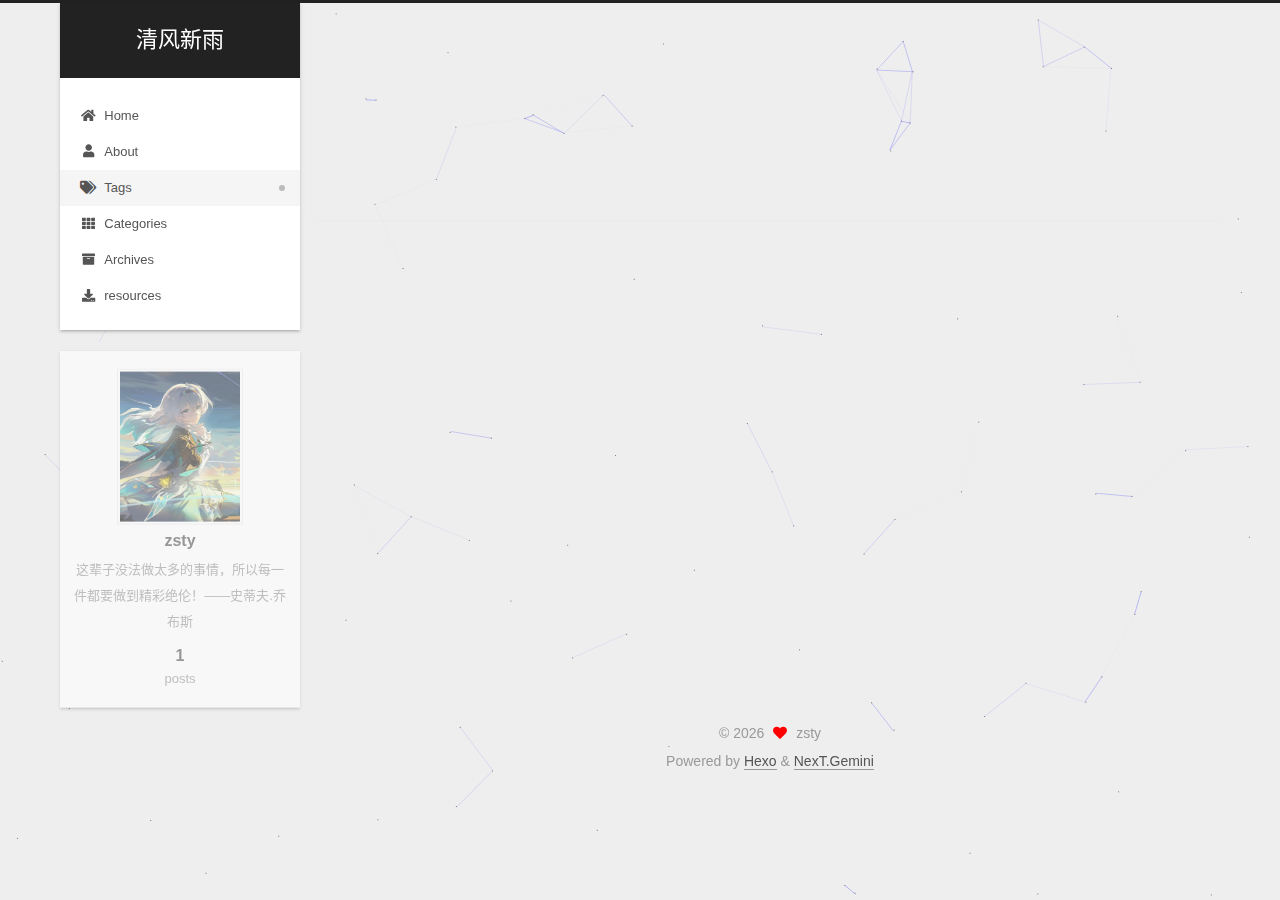
<file: tags/index.html>
<!DOCTYPE html>
<html lang="zh-CN">
<head>
  <meta charset="UTF-8">
<meta name="viewport" content="width=device-width, initial-scale=1, maximum-scale=2">
<meta name="theme-color" content="#222">
<meta name="generator" content="Hexo 8.1.1">
  <link rel="apple-touch-icon" sizes="180x180" href="/images/apple-touch-icon-next.png">
  <link rel="icon" type="image/png" sizes="32x32" href="/images/favicon-32x32.png">
  <link rel="icon" type="image/png" sizes="16x16" href="/images/favicon-16x16.png">
  <link rel="mask-icon" href="/images/logo.svg" color="#222">

<link rel="stylesheet" href="/css/main.css">


<link rel="stylesheet" href="/lib/font-awesome/css/all.min.css">

<script id="hexo-configurations">
    var NexT = window.NexT || {};
    var CONFIG = {"hostname":"example.com","root":"/","scheme":"Gemini","version":"7.8.0","exturl":false,"sidebar":{"position":"left","display":"post","padding":18,"offset":12,"onmobile":false},"copycode":{"enable":false,"show_result":false,"style":null},"back2top":{"enable":true,"sidebar":false,"scrollpercent":false},"bookmark":{"enable":false,"color":"#222","save":"auto"},"fancybox":false,"mediumzoom":false,"lazyload":false,"pangu":false,"comments":{"style":"tabs","active":null,"storage":true,"lazyload":false,"nav":null},"algolia":{"hits":{"per_page":10},"labels":{"input_placeholder":"Search for Posts","hits_empty":"We didn't find any results for the search: ${query}","hits_stats":"${hits} results found in ${time} ms"}},"localsearch":{"enable":false,"trigger":"auto","top_n_per_article":1,"unescape":false,"preload":false},"motion":{"enable":true,"async":false,"transition":{"post_block":"fadeIn","post_header":"slideDownIn","post_body":"slideDownIn","coll_header":"slideLeftIn","sidebar":"slideUpIn"}}};
  </script>

  <meta name="description" content="这辈子没法做太多的事情，所以每一件都要做到精彩绝伦！——史蒂夫.乔布斯">
<meta property="og:type" content="website">
<meta property="og:title" content="标签">
<meta property="og:url" content="http://example.com/tags/index.html">
<meta property="og:site_name" content="清风新雨">
<meta property="og:description" content="这辈子没法做太多的事情，所以每一件都要做到精彩绝伦！——史蒂夫.乔布斯">
<meta property="og:locale" content="zh_CN">
<meta property="article:published_time" content="2026-02-15T07:05:54.694Z">
<meta property="article:modified_time" content="2026-02-15T07:05:54.694Z">
<meta property="article:author" content="zsty">
<meta name="twitter:card" content="summary">

<link rel="canonical" href="http://example.com/tags/">


<script id="page-configurations">
  // https://hexo.io/docs/variables.html
  CONFIG.page = {
    sidebar: "",
    isHome : false,
    isPost : false,
    lang   : 'zh-CN'
  };
</script>

  <title>标签 | 清风新雨
</title>
  






  <noscript>
  <style>
  .use-motion .brand,
  .use-motion .menu-item,
  .sidebar-inner,
  .use-motion .post-block,
  .use-motion .pagination,
  .use-motion .comments,
  .use-motion .post-header,
  .use-motion .post-body,
  .use-motion .collection-header { opacity: initial; }

  .use-motion .site-title,
  .use-motion .site-subtitle {
    opacity: initial;
    top: initial;
  }

  .use-motion .logo-line-before i { left: initial; }
  .use-motion .logo-line-after i { right: initial; }
  </style>
</noscript>

</head>

<body itemscope itemtype="http://schema.org/WebPage">
  <div class="container use-motion">
    <div class="headband"></div>

    <header class="header" itemscope itemtype="http://schema.org/WPHeader">
      <div class="header-inner"><div class="site-brand-container">
  <div class="site-nav-toggle">
    <div class="toggle" aria-label="Toggle navigation bar">
      <span class="toggle-line toggle-line-first"></span>
      <span class="toggle-line toggle-line-middle"></span>
      <span class="toggle-line toggle-line-last"></span>
    </div>
  </div>

  <div class="site-meta">

    <a href="/" class="brand" rel="start">
      <span class="logo-line-before"><i></i></span>
      <h1 class="site-title">清风新雨</h1>
      <span class="logo-line-after"><i></i></span>
    </a>
  </div>

  <div class="site-nav-right">
    <div class="toggle popup-trigger">
    </div>
  </div>
</div>




<nav class="site-nav">
  <ul id="menu" class="main-menu menu">
        <li class="menu-item menu-item-home">

    <a href="/" rel="section"><i class="fa fa-home fa-fw"></i>Home</a>

  </li>
        <li class="menu-item menu-item-about">

    <a href="/about/" rel="section"><i class="fa fa-user fa-fw"></i>About</a>

  </li>
        <li class="menu-item menu-item-tags">

    <a href="/tags/" rel="section"><i class="fa fa-tags fa-fw"></i>Tags</a>

  </li>
        <li class="menu-item menu-item-categories">

    <a href="/categories/" rel="section"><i class="fa fa-th fa-fw"></i>Categories</a>

  </li>
        <li class="menu-item menu-item-archives">

    <a href="/archives/" rel="section"><i class="fa fa-archive fa-fw"></i>Archives</a>

  </li>
        <li class="menu-item menu-item-resources">

    <a href="/resources/" rel="section"><i class="fa fa-download fa-fw"></i>resources</a>

  </li>
  </ul>
</nav>




</div>
    </header>

    
  <div class="back-to-top">
    <i class="fa fa-arrow-up"></i>
    <span>0%</span>
  </div>


    <main class="main">
      <div class="main-inner">
        <div class="content-wrap">
          
  
  

          <div class="content page posts-expand">
            

    
    
    
    <div class="post-block" lang="zh-CN">
      <header class="post-header">

<h1 class="post-title" itemprop="name headline">标签
</h1>

<div class="post-meta">
  

</div>

</header>

      
      
      
      <div class="post-body">
          <div class="tag-cloud">
            <div class="tag-cloud-title">
              No tags
            </div>
            <div class="tag-cloud-tags">
              
            </div>
          </div>
        
      </div>
      
      
      
    </div>
    

    
    
    


          </div>
          

<script>
  window.addEventListener('tabs:register', () => {
    let { activeClass } = CONFIG.comments;
    if (CONFIG.comments.storage) {
      activeClass = localStorage.getItem('comments_active') || activeClass;
    }
    if (activeClass) {
      let activeTab = document.querySelector(`a[href="#comment-${activeClass}"]`);
      if (activeTab) {
        activeTab.click();
      }
    }
  });
  if (CONFIG.comments.storage) {
    window.addEventListener('tabs:click', event => {
      if (!event.target.matches('.tabs-comment .tab-content .tab-pane')) return;
      let commentClass = event.target.classList[1];
      localStorage.setItem('comments_active', commentClass);
    });
  }
</script>

        </div>
          
  
  <div class="toggle sidebar-toggle">
    <span class="toggle-line toggle-line-first"></span>
    <span class="toggle-line toggle-line-middle"></span>
    <span class="toggle-line toggle-line-last"></span>
  </div>

  <aside class="sidebar">
    <div class="sidebar-inner">

      <ul class="sidebar-nav motion-element">
        <li class="sidebar-nav-toc">
          Table of Contents
        </li>
        <li class="sidebar-nav-overview">
          Overview
        </li>
      </ul>

      <!--noindex-->
      <div class="post-toc-wrap sidebar-panel">
      </div>
      <!--/noindex-->

      <div class="site-overview-wrap sidebar-panel">
        <div class="site-author motion-element" itemprop="author" itemscope itemtype="http://schema.org/Person">
    <img class="site-author-image" itemprop="image" alt="zsty"
      src="/images/avater.png">
  <p class="site-author-name" itemprop="name">zsty</p>
  <div class="site-description" itemprop="description">这辈子没法做太多的事情，所以每一件都要做到精彩绝伦！——史蒂夫.乔布斯</div>
</div>
<div class="site-state-wrap motion-element">
  <nav class="site-state">
      <div class="site-state-item site-state-posts">
          <a href="/archives/">
        
          <span class="site-state-item-count">1</span>
          <span class="site-state-item-name">posts</span>
        </a>
      </div>
  </nav>
</div>



      </div>

    </div>
  </aside>
  <div id="sidebar-dimmer"></div>


      </div>
    </main>

    <footer class="footer">
      <div class="footer-inner">
        

        

<div class="copyright">
  
  &copy; 
  <span itemprop="copyrightYear">2026</span>
  <span class="with-love">
    <i class="fa fa-heart"></i>
  </span>
  <span class="author" itemprop="copyrightHolder">zsty</span>
</div>
  <div class="powered-by">Powered by <a href="https://hexo.io/" class="theme-link" rel="noopener" target="_blank">Hexo</a> & <a href="https://theme-next.org/" class="theme-link" rel="noopener" target="_blank">NexT.Gemini</a>
  </div>

        








      </div>
    </footer>
  </div>

  
  
  <script color='0,0,255' opacity='0.5' zIndex='-1' count='99' src="/lib/canvas-nest/canvas-nest.min.js"></script>
  <script src="/lib/anime.min.js"></script>
  <script src="/lib/velocity/velocity.min.js"></script>
  <script src="/lib/velocity/velocity.ui.min.js"></script>

<script src="/js/utils.js"></script>

<script src="/js/motion.js"></script>


<script src="/js/schemes/pisces.js"></script>


<script src="/js/next-boot.js"></script>




  















  

  

</body>
</html>
</file>
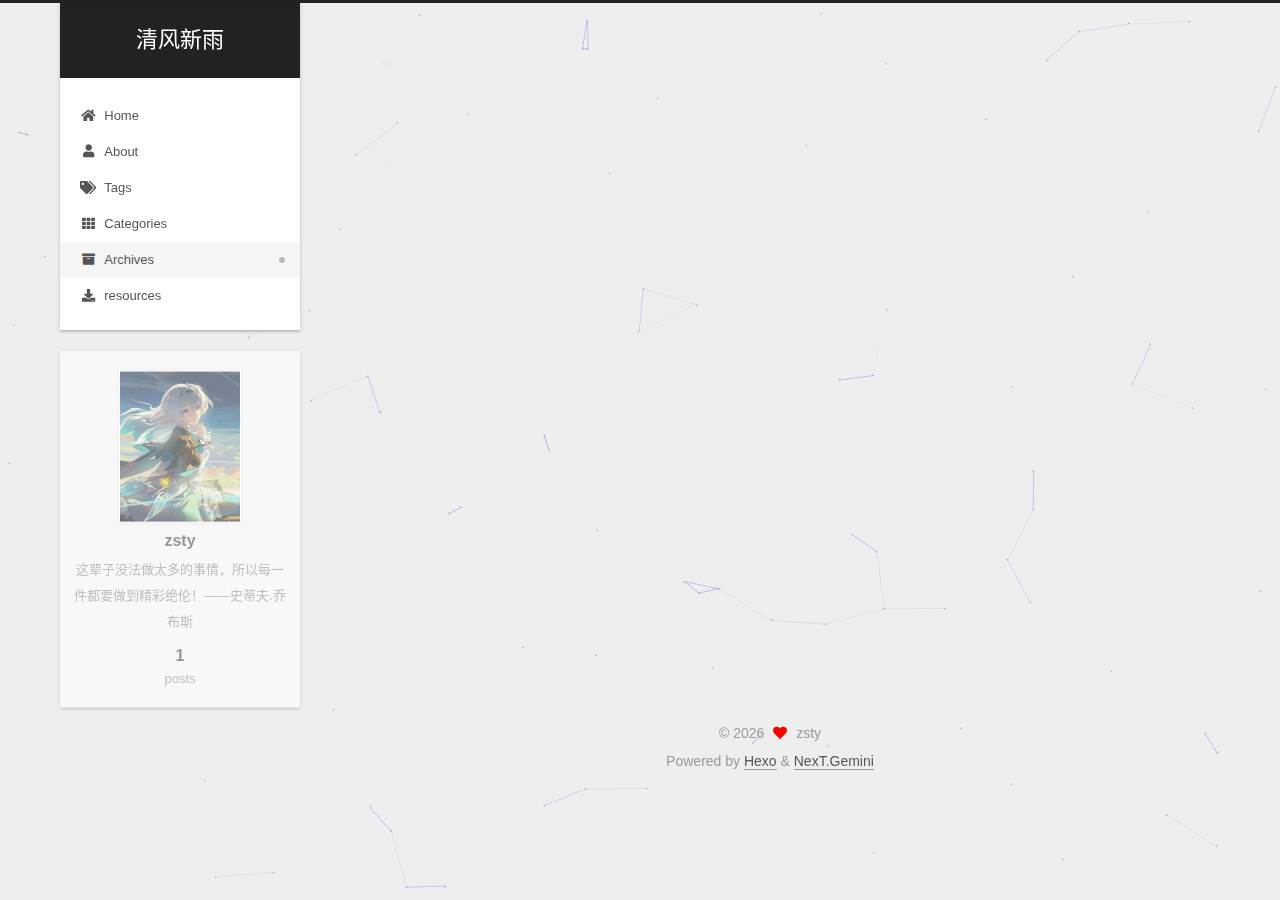
<file: archives/2026/index.html>
<!DOCTYPE html>
<html lang="zh-CN">
<head>
  <meta charset="UTF-8">
<meta name="viewport" content="width=device-width, initial-scale=1, maximum-scale=2">
<meta name="theme-color" content="#222">
<meta name="generator" content="Hexo 8.1.1">
  <link rel="apple-touch-icon" sizes="180x180" href="/images/apple-touch-icon-next.png">
  <link rel="icon" type="image/png" sizes="32x32" href="/images/favicon-32x32.png">
  <link rel="icon" type="image/png" sizes="16x16" href="/images/favicon-16x16.png">
  <link rel="mask-icon" href="/images/logo.svg" color="#222">

<link rel="stylesheet" href="/css/main.css">


<link rel="stylesheet" href="/lib/font-awesome/css/all.min.css">

<script id="hexo-configurations">
    var NexT = window.NexT || {};
    var CONFIG = {"hostname":"example.com","root":"/","scheme":"Gemini","version":"7.8.0","exturl":false,"sidebar":{"position":"left","display":"post","padding":18,"offset":12,"onmobile":false},"copycode":{"enable":false,"show_result":false,"style":null},"back2top":{"enable":true,"sidebar":false,"scrollpercent":false},"bookmark":{"enable":false,"color":"#222","save":"auto"},"fancybox":false,"mediumzoom":false,"lazyload":false,"pangu":false,"comments":{"style":"tabs","active":null,"storage":true,"lazyload":false,"nav":null},"algolia":{"hits":{"per_page":10},"labels":{"input_placeholder":"Search for Posts","hits_empty":"We didn't find any results for the search: ${query}","hits_stats":"${hits} results found in ${time} ms"}},"localsearch":{"enable":false,"trigger":"auto","top_n_per_article":1,"unescape":false,"preload":false},"motion":{"enable":true,"async":false,"transition":{"post_block":"fadeIn","post_header":"slideDownIn","post_body":"slideDownIn","coll_header":"slideLeftIn","sidebar":"slideUpIn"}}};
  </script>

  <meta name="description" content="这辈子没法做太多的事情，所以每一件都要做到精彩绝伦！——史蒂夫.乔布斯">
<meta property="og:type" content="website">
<meta property="og:title" content="清风新雨">
<meta property="og:url" content="http://example.com/archives/2026/index.html">
<meta property="og:site_name" content="清风新雨">
<meta property="og:description" content="这辈子没法做太多的事情，所以每一件都要做到精彩绝伦！——史蒂夫.乔布斯">
<meta property="og:locale" content="zh_CN">
<meta property="article:author" content="zsty">
<meta name="twitter:card" content="summary">

<link rel="canonical" href="http://example.com/archives/2026/">


<script id="page-configurations">
  // https://hexo.io/docs/variables.html
  CONFIG.page = {
    sidebar: "",
    isHome : false,
    isPost : false,
    lang   : 'zh-CN'
  };
</script>

  <title>Archive | 清风新雨</title>
  






  <noscript>
  <style>
  .use-motion .brand,
  .use-motion .menu-item,
  .sidebar-inner,
  .use-motion .post-block,
  .use-motion .pagination,
  .use-motion .comments,
  .use-motion .post-header,
  .use-motion .post-body,
  .use-motion .collection-header { opacity: initial; }

  .use-motion .site-title,
  .use-motion .site-subtitle {
    opacity: initial;
    top: initial;
  }

  .use-motion .logo-line-before i { left: initial; }
  .use-motion .logo-line-after i { right: initial; }
  </style>
</noscript>

</head>

<body itemscope itemtype="http://schema.org/WebPage">
  <div class="container use-motion">
    <div class="headband"></div>

    <header class="header" itemscope itemtype="http://schema.org/WPHeader">
      <div class="header-inner"><div class="site-brand-container">
  <div class="site-nav-toggle">
    <div class="toggle" aria-label="Toggle navigation bar">
      <span class="toggle-line toggle-line-first"></span>
      <span class="toggle-line toggle-line-middle"></span>
      <span class="toggle-line toggle-line-last"></span>
    </div>
  </div>

  <div class="site-meta">

    <a href="/" class="brand" rel="start">
      <span class="logo-line-before"><i></i></span>
      <h1 class="site-title">清风新雨</h1>
      <span class="logo-line-after"><i></i></span>
    </a>
  </div>

  <div class="site-nav-right">
    <div class="toggle popup-trigger">
    </div>
  </div>
</div>




<nav class="site-nav">
  <ul id="menu" class="main-menu menu">
        <li class="menu-item menu-item-home">

    <a href="/" rel="section"><i class="fa fa-home fa-fw"></i>Home</a>

  </li>
        <li class="menu-item menu-item-about">

    <a href="/about/" rel="section"><i class="fa fa-user fa-fw"></i>About</a>

  </li>
        <li class="menu-item menu-item-tags">

    <a href="/tags/" rel="section"><i class="fa fa-tags fa-fw"></i>Tags</a>

  </li>
        <li class="menu-item menu-item-categories">

    <a href="/categories/" rel="section"><i class="fa fa-th fa-fw"></i>Categories</a>

  </li>
        <li class="menu-item menu-item-archives">

    <a href="/archives/" rel="section"><i class="fa fa-archive fa-fw"></i>Archives</a>

  </li>
        <li class="menu-item menu-item-resources">

    <a href="/resources/" rel="section"><i class="fa fa-download fa-fw"></i>resources</a>

  </li>
  </ul>
</nav>




</div>
    </header>

    
  <div class="back-to-top">
    <i class="fa fa-arrow-up"></i>
    <span>0%</span>
  </div>


    <main class="main">
      <div class="main-inner">
        <div class="content-wrap">
          

          <div class="content archive">
            

  
  
  
  <div class="post-block">
    <div class="posts-collapse">
      <div class="collection-title">
        <span class="collection-header">Um..! 1 post. Keep on posting.</span>
      </div>

      
    <div class="collection-year">
      <span class="collection-header">2026</span>
    </div>

  <article itemscope itemtype="http://schema.org/Article">
    <header class="post-header">

      <div class="post-meta">
        <time itemprop="dateCreated"
              datetime="2026-02-12T23:03:22+08:00"
              content="2026-02-12">
          02-12
        </time>
      </div>

      <div class="post-title">
          <a class="post-title-link" href="/2026/02/12/hello-world/" itemprop="url">
            <span itemprop="name">Hello World</span>
          </a>
      </div>

    </header>
  </article>


    </div>
  </div>
  
  
  

  



          </div>
          

<script>
  window.addEventListener('tabs:register', () => {
    let { activeClass } = CONFIG.comments;
    if (CONFIG.comments.storage) {
      activeClass = localStorage.getItem('comments_active') || activeClass;
    }
    if (activeClass) {
      let activeTab = document.querySelector(`a[href="#comment-${activeClass}"]`);
      if (activeTab) {
        activeTab.click();
      }
    }
  });
  if (CONFIG.comments.storage) {
    window.addEventListener('tabs:click', event => {
      if (!event.target.matches('.tabs-comment .tab-content .tab-pane')) return;
      let commentClass = event.target.classList[1];
      localStorage.setItem('comments_active', commentClass);
    });
  }
</script>

        </div>
          
  
  <div class="toggle sidebar-toggle">
    <span class="toggle-line toggle-line-first"></span>
    <span class="toggle-line toggle-line-middle"></span>
    <span class="toggle-line toggle-line-last"></span>
  </div>

  <aside class="sidebar">
    <div class="sidebar-inner">

      <ul class="sidebar-nav motion-element">
        <li class="sidebar-nav-toc">
          Table of Contents
        </li>
        <li class="sidebar-nav-overview">
          Overview
        </li>
      </ul>

      <!--noindex-->
      <div class="post-toc-wrap sidebar-panel">
      </div>
      <!--/noindex-->

      <div class="site-overview-wrap sidebar-panel">
        <div class="site-author motion-element" itemprop="author" itemscope itemtype="http://schema.org/Person">
    <img class="site-author-image" itemprop="image" alt="zsty"
      src="/images/avater.png">
  <p class="site-author-name" itemprop="name">zsty</p>
  <div class="site-description" itemprop="description">这辈子没法做太多的事情，所以每一件都要做到精彩绝伦！——史蒂夫.乔布斯</div>
</div>
<div class="site-state-wrap motion-element">
  <nav class="site-state">
      <div class="site-state-item site-state-posts">
          <a href="/archives/">
        
          <span class="site-state-item-count">1</span>
          <span class="site-state-item-name">posts</span>
        </a>
      </div>
  </nav>
</div>



      </div>

    </div>
  </aside>
  <div id="sidebar-dimmer"></div>


      </div>
    </main>

    <footer class="footer">
      <div class="footer-inner">
        

        

<div class="copyright">
  
  &copy; 
  <span itemprop="copyrightYear">2026</span>
  <span class="with-love">
    <i class="fa fa-heart"></i>
  </span>
  <span class="author" itemprop="copyrightHolder">zsty</span>
</div>
  <div class="powered-by">Powered by <a href="https://hexo.io/" class="theme-link" rel="noopener" target="_blank">Hexo</a> & <a href="https://theme-next.org/" class="theme-link" rel="noopener" target="_blank">NexT.Gemini</a>
  </div>

        








      </div>
    </footer>
  </div>

  
  
  <script color='0,0,255' opacity='0.5' zIndex='-1' count='99' src="/lib/canvas-nest/canvas-nest.min.js"></script>
  <script src="/lib/anime.min.js"></script>
  <script src="/lib/velocity/velocity.min.js"></script>
  <script src="/lib/velocity/velocity.ui.min.js"></script>

<script src="/js/utils.js"></script>

<script src="/js/motion.js"></script>


<script src="/js/schemes/pisces.js"></script>


<script src="/js/next-boot.js"></script>




  















  

  

</body>
</html>
</file>
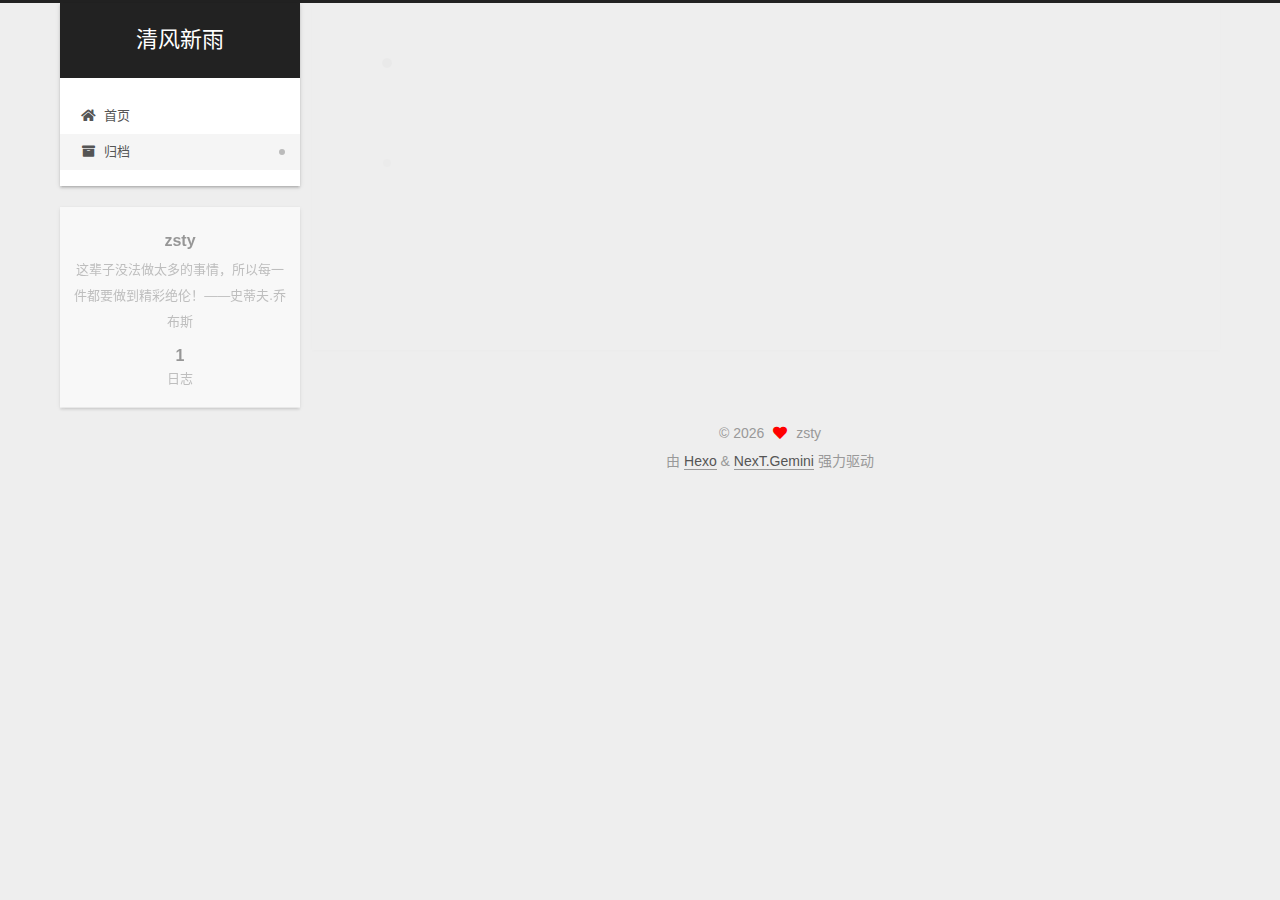
<file: archives/2026/02/index.html>
<!DOCTYPE html>
<html lang="zh-CN">
<head>
  <meta charset="UTF-8">
<meta name="viewport" content="width=device-width, initial-scale=1, maximum-scale=2">
<meta name="theme-color" content="#222">
<meta name="generator" content="Hexo 8.1.1">
  <link rel="apple-touch-icon" sizes="180x180" href="/images/apple-touch-icon-next.png">
  <link rel="icon" type="image/png" sizes="32x32" href="/images/favicon-32x32-next.png">
  <link rel="icon" type="image/png" sizes="16x16" href="/images/favicon-16x16-next.png">
  <link rel="mask-icon" href="/images/logo.svg" color="#222">

<link rel="stylesheet" href="/css/main.css">


<link rel="stylesheet" href="/lib/font-awesome/css/all.min.css">

<script id="hexo-configurations">
    var NexT = window.NexT || {};
    var CONFIG = {"hostname":"example.com","root":"/","scheme":"Gemini","version":"7.8.0","exturl":false,"sidebar":{"position":"left","display":"post","padding":18,"offset":12,"onmobile":false},"copycode":{"enable":false,"show_result":false,"style":null},"back2top":{"enable":true,"sidebar":false,"scrollpercent":false},"bookmark":{"enable":false,"color":"#222","save":"auto"},"fancybox":false,"mediumzoom":false,"lazyload":false,"pangu":false,"comments":{"style":"tabs","active":null,"storage":true,"lazyload":false,"nav":null},"algolia":{"hits":{"per_page":10},"labels":{"input_placeholder":"Search for Posts","hits_empty":"We didn't find any results for the search: ${query}","hits_stats":"${hits} results found in ${time} ms"}},"localsearch":{"enable":false,"trigger":"auto","top_n_per_article":1,"unescape":false,"preload":false},"motion":{"enable":true,"async":false,"transition":{"post_block":"fadeIn","post_header":"slideDownIn","post_body":"slideDownIn","coll_header":"slideLeftIn","sidebar":"slideUpIn"}}};
  </script>

  <meta name="description" content="这辈子没法做太多的事情，所以每一件都要做到精彩绝伦！——史蒂夫.乔布斯">
<meta property="og:type" content="website">
<meta property="og:title" content="清风新雨">
<meta property="og:url" content="http://example.com/archives/2026/02/index.html">
<meta property="og:site_name" content="清风新雨">
<meta property="og:description" content="这辈子没法做太多的事情，所以每一件都要做到精彩绝伦！——史蒂夫.乔布斯">
<meta property="og:locale" content="zh_CN">
<meta property="article:author" content="zsty">
<meta name="twitter:card" content="summary">

<link rel="canonical" href="http://example.com/archives/2026/02/">


<script id="page-configurations">
  // https://hexo.io/docs/variables.html
  CONFIG.page = {
    sidebar: "",
    isHome : false,
    isPost : false,
    lang   : 'zh-CN'
  };
</script>

  <title>归档 | 清风新雨</title>
  






  <noscript>
  <style>
  .use-motion .brand,
  .use-motion .menu-item,
  .sidebar-inner,
  .use-motion .post-block,
  .use-motion .pagination,
  .use-motion .comments,
  .use-motion .post-header,
  .use-motion .post-body,
  .use-motion .collection-header { opacity: initial; }

  .use-motion .site-title,
  .use-motion .site-subtitle {
    opacity: initial;
    top: initial;
  }

  .use-motion .logo-line-before i { left: initial; }
  .use-motion .logo-line-after i { right: initial; }
  </style>
</noscript>

</head>

<body itemscope itemtype="http://schema.org/WebPage">
  <div class="container use-motion">
    <div class="headband"></div>

    <header class="header" itemscope itemtype="http://schema.org/WPHeader">
      <div class="header-inner"><div class="site-brand-container">
  <div class="site-nav-toggle">
    <div class="toggle" aria-label="切换导航栏">
      <span class="toggle-line toggle-line-first"></span>
      <span class="toggle-line toggle-line-middle"></span>
      <span class="toggle-line toggle-line-last"></span>
    </div>
  </div>

  <div class="site-meta">

    <a href="/" class="brand" rel="start">
      <span class="logo-line-before"><i></i></span>
      <h1 class="site-title">清风新雨</h1>
      <span class="logo-line-after"><i></i></span>
    </a>
  </div>

  <div class="site-nav-right">
    <div class="toggle popup-trigger">
    </div>
  </div>
</div>




<nav class="site-nav">
  <ul id="menu" class="main-menu menu">
        <li class="menu-item menu-item-home">

    <a href="/" rel="section"><i class="fa fa-home fa-fw"></i>首页</a>

  </li>
        <li class="menu-item menu-item-archives">

    <a href="/archives/" rel="section"><i class="fa fa-archive fa-fw"></i>归档</a>

  </li>
  </ul>
</nav>




</div>
    </header>

    
  <div class="back-to-top">
    <i class="fa fa-arrow-up"></i>
    <span>0%</span>
  </div>


    <main class="main">
      <div class="main-inner">
        <div class="content-wrap">
          

          <div class="content archive">
            

  
  
  
  <div class="post-block">
    <div class="posts-collapse">
      <div class="collection-title">
        <span class="collection-header">嗯..! 目前共计 1 篇日志。 继续努力。</span>
      </div>

      
    <div class="collection-year">
      <span class="collection-header">2026</span>
    </div>

  <article itemscope itemtype="http://schema.org/Article">
    <header class="post-header">

      <div class="post-meta">
        <time itemprop="dateCreated"
              datetime="2026-02-12T23:03:22+08:00"
              content="2026-02-12">
          02-12
        </time>
      </div>

      <div class="post-title">
          <a class="post-title-link" href="/2026/02/12/hello-world/" itemprop="url">
            <span itemprop="name">Hello World</span>
          </a>
      </div>

    </header>
  </article>


    </div>
  </div>
  
  
  

  



          </div>
          

<script>
  window.addEventListener('tabs:register', () => {
    let { activeClass } = CONFIG.comments;
    if (CONFIG.comments.storage) {
      activeClass = localStorage.getItem('comments_active') || activeClass;
    }
    if (activeClass) {
      let activeTab = document.querySelector(`a[href="#comment-${activeClass}"]`);
      if (activeTab) {
        activeTab.click();
      }
    }
  });
  if (CONFIG.comments.storage) {
    window.addEventListener('tabs:click', event => {
      if (!event.target.matches('.tabs-comment .tab-content .tab-pane')) return;
      let commentClass = event.target.classList[1];
      localStorage.setItem('comments_active', commentClass);
    });
  }
</script>

        </div>
          
  
  <div class="toggle sidebar-toggle">
    <span class="toggle-line toggle-line-first"></span>
    <span class="toggle-line toggle-line-middle"></span>
    <span class="toggle-line toggle-line-last"></span>
  </div>

  <aside class="sidebar">
    <div class="sidebar-inner">

      <ul class="sidebar-nav motion-element">
        <li class="sidebar-nav-toc">
          文章目录
        </li>
        <li class="sidebar-nav-overview">
          站点概览
        </li>
      </ul>

      <!--noindex-->
      <div class="post-toc-wrap sidebar-panel">
      </div>
      <!--/noindex-->

      <div class="site-overview-wrap sidebar-panel">
        <div class="site-author motion-element" itemprop="author" itemscope itemtype="http://schema.org/Person">
  <p class="site-author-name" itemprop="name">zsty</p>
  <div class="site-description" itemprop="description">这辈子没法做太多的事情，所以每一件都要做到精彩绝伦！——史蒂夫.乔布斯</div>
</div>
<div class="site-state-wrap motion-element">
  <nav class="site-state">
      <div class="site-state-item site-state-posts">
          <a href="/archives/">
        
          <span class="site-state-item-count">1</span>
          <span class="site-state-item-name">日志</span>
        </a>
      </div>
  </nav>
</div>



      </div>

    </div>
  </aside>
  <div id="sidebar-dimmer"></div>


      </div>
    </main>

    <footer class="footer">
      <div class="footer-inner">
        

        

<div class="copyright">
  
  &copy; 
  <span itemprop="copyrightYear">2026</span>
  <span class="with-love">
    <i class="fa fa-heart"></i>
  </span>
  <span class="author" itemprop="copyrightHolder">zsty</span>
</div>
  <div class="powered-by">由 <a href="https://hexo.io/" class="theme-link" rel="noopener" target="_blank">Hexo</a> & <a href="https://theme-next.org/" class="theme-link" rel="noopener" target="_blank">NexT.Gemini</a> 强力驱动
  </div>

        








      </div>
    </footer>
  </div>

  
  <script src="/lib/anime.min.js"></script>
  <script src="/lib/velocity/velocity.min.js"></script>
  <script src="/lib/velocity/velocity.ui.min.js"></script>

<script src="/js/utils.js"></script>

<script src="/js/motion.js"></script>


<script src="/js/schemes/pisces.js"></script>


<script src="/js/next-boot.js"></script>




  















  

  

</body>
</html>
</file>
<file: css/main.css>
:root {
  --body-bg-color: #eee;
  --content-bg-color: #fff;
  --card-bg-color: #f5f5f5;
  --text-color: #555;
  --blockquote-color: #666;
  --link-color: #555;
  --link-hover-color: #222;
  --brand-color: #fff;
  --brand-hover-color: #fff;
  --table-row-odd-bg-color: #f9f9f9;
  --table-row-hover-bg-color: #f5f5f5;
  --menu-item-bg-color: #f5f5f5;
  --btn-default-bg: #fff;
  --btn-default-color: #555;
  --btn-default-border-color: #555;
  --btn-default-hover-bg: #222;
  --btn-default-hover-color: #fff;
  --btn-default-hover-border-color: #222;
}
html {
  line-height: 1.15; /* 1 */
  -webkit-text-size-adjust: 100%; /* 2 */
}
body {
  margin: 0;
}
main {
  display: block;
}
h1 {
  font-size: 2em;
  margin: 0.67em 0;
}
hr {
  box-sizing: content-box; /* 1 */
  height: 0; /* 1 */
  overflow: visible; /* 2 */
}
pre {
  font-family: monospace, monospace; /* 1 */
  font-size: 1em; /* 2 */
}
a {
  background: transparent;
}
abbr[title] {
  border-bottom: none; /* 1 */
  text-decoration: underline; /* 2 */
  text-decoration: underline dotted; /* 2 */
}
b,
strong {
  font-weight: bolder;
}
code,
kbd,
samp {
  font-family: monospace, monospace; /* 1 */
  font-size: 1em; /* 2 */
}
small {
  font-size: 80%;
}
sub,
sup {
  font-size: 75%;
  line-height: 0;
  position: relative;
  vertical-align: baseline;
}
sub {
  bottom: -0.25em;
}
sup {
  top: -0.5em;
}
img {
  border-style: none;
}
button,
input,
optgroup,
select,
textarea {
  font-family: inherit; /* 1 */
  font-size: 100%; /* 1 */
  line-height: 1.15; /* 1 */
  margin: 0; /* 2 */
}
button,
input {
/* 1 */
  overflow: visible;
}
button,
select {
/* 1 */
  text-transform: none;
}
button,
[type='button'],
[type='reset'],
[type='submit'] {
  -webkit-appearance: button;
}
button::-moz-focus-inner,
[type='button']::-moz-focus-inner,
[type='reset']::-moz-focus-inner,
[type='submit']::-moz-focus-inner {
  border-style: none;
  padding: 0;
}
button:-moz-focusring,
[type='button']:-moz-focusring,
[type='reset']:-moz-focusring,
[type='submit']:-moz-focusring {
  outline: 1px dotted ButtonText;
}
fieldset {
  padding: 0.35em 0.75em 0.625em;
}
legend {
  box-sizing: border-box; /* 1 */
  color: inherit; /* 2 */
  display: table; /* 1 */
  max-width: 100%; /* 1 */
  padding: 0; /* 3 */
  white-space: normal; /* 1 */
}
progress {
  vertical-align: baseline;
}
textarea {
  overflow: auto;
}
[type='checkbox'],
[type='radio'] {
  box-sizing: border-box; /* 1 */
  padding: 0; /* 2 */
}
[type='number']::-webkit-inner-spin-button,
[type='number']::-webkit-outer-spin-button {
  height: auto;
}
[type='search'] {
  outline-offset: -2px; /* 2 */
  -webkit-appearance: textfield; /* 1 */
}
[type='search']::-webkit-search-decoration {
  -webkit-appearance: none;
}
::-webkit-file-upload-button {
  font: inherit; /* 2 */
  -webkit-appearance: button; /* 1 */
}
details {
  display: block;
}
summary {
  display: list-item;
}
template {
  display: none;
}
[hidden] {
  display: none;
}
::selection {
  background: #262a30;
  color: #eee;
}
html,
body {
  height: 100%;
}
body {
  background: var(--body-bg-color);
  color: var(--text-color);
  font-family: 'Lato', "PingFang SC", "Microsoft YaHei", sans-serif;
  font-size: 1em;
  line-height: 2;
}
@media (max-width: 991px) {
  body {
    padding-left: 0 !important;
    padding-right: 0 !important;
  }
}
h1,
h2,
h3,
h4,
h5,
h6 {
  font-family: 'Lato', "PingFang SC", "Microsoft YaHei", sans-serif;
  font-weight: bold;
  line-height: 1.5;
  margin: 20px 0 15px;
}
h1 {
  font-size: 1.5em;
}
h2 {
  font-size: 1.375em;
}
h3 {
  font-size: 1.25em;
}
h4 {
  font-size: 1.125em;
}
h5 {
  font-size: 1em;
}
h6 {
  font-size: 0.875em;
}
p {
  margin: 0 0 20px 0;
}
a,
span.exturl {
  border-bottom: 1px solid #999;
  color: var(--link-color);
  outline: 0;
  text-decoration: none;
  overflow-wrap: break-word;
  word-wrap: break-word;
  cursor: pointer;
}
a:hover,
span.exturl:hover {
  border-bottom-color: var(--link-hover-color);
  color: var(--link-hover-color);
}
iframe,
img,
video {
  display: block;
  margin-left: auto;
  margin-right: auto;
  max-width: 100%;
}
hr {
  background-image: repeating-linear-gradient(-45deg, #ddd, #ddd 4px, transparent 4px, transparent 8px);
  border: 0;
  height: 3px;
  margin: 40px 0;
}
blockquote {
  border-left: 4px solid #ddd;
  color: var(--blockquote-color);
  margin: 0;
  padding: 0 15px;
}
blockquote cite::before {
  content: '-';
  padding: 0 5px;
}
dt {
  font-weight: bold;
}
dd {
  margin: 0;
  padding: 0;
}
kbd {
  background-color: #f5f5f5;
  background-image: linear-gradient(#eee, #fff, #eee);
  border: 1px solid #ccc;
  border-radius: 0.2em;
  box-shadow: 0.1em 0.1em 0.2em rgba(0,0,0,0.1);
  color: #555;
  font-family: inherit;
  padding: 0.1em 0.3em;
  white-space: nowrap;
}
.table-container {
  overflow: auto;
}
table {
  border-collapse: collapse;
  border-spacing: 0;
  font-size: 0.875em;
  margin: 0 0 20px 0;
  width: 100%;
}
tbody tr:nth-of-type(odd) {
  background: var(--table-row-odd-bg-color);
}
tbody tr:hover {
  background: var(--table-row-hover-bg-color);
}
caption,
th,
td {
  font-weight: normal;
  padding: 8px;
  vertical-align: middle;
}
th,
td {
  border: 1px solid #ddd;
  border-bottom: 3px solid #ddd;
}
th {
  font-weight: 700;
  padding-bottom: 10px;
}
td {
  border-bottom-width: 1px;
}
.btn {
  background: var(--btn-default-bg);
  border: 2px solid var(--btn-default-border-color);
  border-radius: 2px;
  color: var(--btn-default-color);
  display: inline-block;
  font-size: 0.875em;
  line-height: 2;
  padding: 0 20px;
  text-decoration: none;
  transition-property: background-color;
  transition-delay: 0s;
  transition-duration: 0.2s;
  transition-timing-function: ease-in-out;
}
.btn:hover {
  background: var(--btn-default-hover-bg);
  border-color: var(--btn-default-hover-border-color);
  color: var(--btn-default-hover-color);
}
.btn + .btn {
  margin: 0 0 8px 8px;
}
.btn .fa-fw {
  text-align: left;
  width: 1.285714285714286em;
}
.toggle {
  line-height: 0;
}
.toggle .toggle-line {
  background: #fff;
  display: inline-block;
  height: 2px;
  left: 0;
  position: relative;
  top: 0;
  transition: all 0.4s;
  vertical-align: top;
  width: 100%;
}
.toggle .toggle-line:not(:first-child) {
  margin-top: 3px;
}
.toggle.toggle-arrow .toggle-line-first {
  left: 50%;
  top: 2px;
  transform: rotate(45deg);
  width: 50%;
}
.toggle.toggle-arrow .toggle-line-middle {
  left: 2px;
  width: 90%;
}
.toggle.toggle-arrow .toggle-line-last {
  left: 50%;
  top: -2px;
  transform: rotate(-45deg);
  width: 50%;
}
.toggle.toggle-close .toggle-line-first {
  transform: rotate(-45deg);
  top: 5px;
}
.toggle.toggle-close .toggle-line-middle {
  opacity: 0;
}
.toggle.toggle-close .toggle-line-last {
  transform: rotate(45deg);
  top: -5px;
}
.highlight,
pre {
  background: #f7f7f7;
  color: #4d4d4c;
  line-height: 1.6;
  margin: 0 auto 20px;
}
pre,
code {
  font-family: consolas, Menlo, monospace, "PingFang SC", "Microsoft YaHei";
}
code {
  background: #eee;
  border-radius: 3px;
  color: #555;
  padding: 2px 4px;
  overflow-wrap: break-word;
  word-wrap: break-word;
}
.highlight *::selection {
  background: #d6d6d6;
}
.highlight pre {
  border: 0;
  margin: 0;
  padding: 10px 0;
}
.highlight table {
  border: 0;
  margin: 0;
  width: auto;
}
.highlight td {
  border: 0;
  padding: 0;
}
.highlight figcaption {
  background: #eff2f3;
  color: #4d4d4c;
  display: flex;
  font-size: 0.875em;
  justify-content: space-between;
  line-height: 1.2;
  padding: 0.5em;
}
.highlight figcaption a {
  color: #4d4d4c;
}
.highlight figcaption a:hover {
  border-bottom-color: #4d4d4c;
}
.highlight .gutter {
  -moz-user-select: none;
  -ms-user-select: none;
  -webkit-user-select: none;
  user-select: none;
}
.highlight .gutter pre {
  background: #eff2f3;
  color: #869194;
  padding-left: 10px;
  padding-right: 10px;
  text-align: right;
}
.highlight .code pre {
  background: #f7f7f7;
  padding-left: 10px;
  width: 100%;
}
.gist table {
  width: auto;
}
.gist table td {
  border: 0;
}
pre {
  overflow: auto;
  padding: 10px;
}
pre code {
  background: none;
  color: #4d4d4c;
  font-size: 0.875em;
  padding: 0;
  text-shadow: none;
}
pre .deletion {
  background: #fdd;
}
pre .addition {
  background: #dfd;
}
pre .meta {
  color: #eab700;
  -moz-user-select: none;
  -ms-user-select: none;
  -webkit-user-select: none;
  user-select: none;
}
pre .comment {
  color: #8e908c;
}
pre .variable,
pre .attribute,
pre .tag,
pre .name,
pre .regexp,
pre .ruby .constant,
pre .xml .tag .title,
pre .xml .pi,
pre .xml .doctype,
pre .html .doctype,
pre .css .id,
pre .css .class,
pre .css .pseudo {
  color: #c82829;
}
pre .number,
pre .preprocessor,
pre .built_in,
pre .builtin-name,
pre .literal,
pre .params,
pre .constant,
pre .command {
  color: #f5871f;
}
pre .ruby .class .title,
pre .css .rules .attribute,
pre .string,
pre .symbol,
pre .value,
pre .inheritance,
pre .header,
pre .ruby .symbol,
pre .xml .cdata,
pre .special,
pre .formula {
  color: #718c00;
}
pre .title,
pre .css .hexcolor {
  color: #3e999f;
}
pre .function,
pre .python .decorator,
pre .python .title,
pre .ruby .function .title,
pre .ruby .title .keyword,
pre .perl .sub,
pre .javascript .title,
pre .coffeescript .title {
  color: #4271ae;
}
pre .keyword,
pre .javascript .function {
  color: #8959a8;
}
.blockquote-center {
  border-left: none;
  margin: 40px 0;
  padding: 0;
  position: relative;
  text-align: center;
}
.blockquote-center .fa {
  display: block;
  opacity: 0.6;
  position: absolute;
  width: 100%;
}
.blockquote-center .fa-quote-left {
  border-top: 1px solid #ccc;
  text-align: left;
  top: -20px;
}
.blockquote-center .fa-quote-right {
  border-bottom: 1px solid #ccc;
  text-align: right;
  bottom: -20px;
}
.blockquote-center p,
.blockquote-center div {
  text-align: center;
}
.post-body .group-picture img {
  margin: 0 auto;
  padding: 0 3px;
}
.group-picture-row {
  margin-bottom: 6px;
  overflow: hidden;
}
.group-picture-column {
  float: left;
  margin-bottom: 10px;
}
.post-body .label {
  color: #555;
  display: inline;
  padding: 0 2px;
}
.post-body .label.default {
  background: #f0f0f0;
}
.post-body .label.primary {
  background: #efe6f7;
}
.post-body .label.info {
  background: #e5f2f8;
}
.post-body .label.success {
  background: #e7f4e9;
}
.post-body .label.warning {
  background: #fcf6e1;
}
.post-body .label.danger {
  background: #fae8eb;
}
.post-body .tabs {
  margin-bottom: 20px;
}
.post-body .tabs,
.tabs-comment {
  display: block;
  padding-top: 10px;
  position: relative;
}
.post-body .tabs ul.nav-tabs,
.tabs-comment ul.nav-tabs {
  display: flex;
  flex-wrap: wrap;
  margin: 0;
  margin-bottom: -1px;
  padding: 0;
}
@media (max-width: 413px) {
  .post-body .tabs ul.nav-tabs,
  .tabs-comment ul.nav-tabs {
    display: block;
    margin-bottom: 5px;
  }
}
.post-body .tabs ul.nav-tabs li.tab,
.tabs-comment ul.nav-tabs li.tab {
  border-bottom: 1px solid #ddd;
  border-left: 1px solid transparent;
  border-right: 1px solid transparent;
  border-top: 3px solid transparent;
  flex-grow: 1;
  list-style-type: none;
  border-radius: 0 0 0 0;
}
@media (max-width: 413px) {
  .post-body .tabs ul.nav-tabs li.tab,
  .tabs-comment ul.nav-tabs li.tab {
    border-bottom: 1px solid transparent;
    border-left: 3px solid transparent;
    border-right: 1px solid transparent;
    border-top: 1px solid transparent;
  }
}
@media (max-width: 413px) {
  .post-body .tabs ul.nav-tabs li.tab,
  .tabs-comment ul.nav-tabs li.tab {
    border-radius: 0;
  }
}
.post-body .tabs ul.nav-tabs li.tab a,
.tabs-comment ul.nav-tabs li.tab a {
  border-bottom: initial;
  display: block;
  line-height: 1.8;
  outline: 0;
  padding: 0.25em 0.75em;
  text-align: center;
  transition-delay: 0s;
  transition-duration: 0.2s;
  transition-timing-function: ease-out;
}
.post-body .tabs ul.nav-tabs li.tab a i,
.tabs-comment ul.nav-tabs li.tab a i {
  width: 1.285714285714286em;
}
.post-body .tabs ul.nav-tabs li.tab.active,
.tabs-comment ul.nav-tabs li.tab.active {
  border-bottom: 1px solid transparent;
  border-left: 1px solid #ddd;
  border-right: 1px solid #ddd;
  border-top: 3px solid #fc6423;
}
@media (max-width: 413px) {
  .post-body .tabs ul.nav-tabs li.tab.active,
  .tabs-comment ul.nav-tabs li.tab.active {
    border-bottom: 1px solid #ddd;
    border-left: 3px solid #fc6423;
    border-right: 1px solid #ddd;
    border-top: 1px solid #ddd;
  }
}
.post-body .tabs ul.nav-tabs li.tab.active a,
.tabs-comment ul.nav-tabs li.tab.active a {
  color: var(--link-color);
  cursor: default;
}
.post-body .tabs .tab-content .tab-pane,
.tabs-comment .tab-content .tab-pane {
  border: 1px solid #ddd;
  border-top: 0;
  padding: 20px 20px 0 20px;
  border-radius: 0;
}
.post-body .tabs .tab-content .tab-pane:not(.active),
.tabs-comment .tab-content .tab-pane:not(.active) {
  display: none;
}
.post-body .tabs .tab-content .tab-pane.active,
.tabs-comment .tab-content .tab-pane.active {
  display: block;
}
.post-body .tabs .tab-content .tab-pane.active:nth-of-type(1),
.tabs-comment .tab-content .tab-pane.active:nth-of-type(1) {
  border-radius: 0 0 0 0;
}
@media (max-width: 413px) {
  .post-body .tabs .tab-content .tab-pane.active:nth-of-type(1),
  .tabs-comment .tab-content .tab-pane.active:nth-of-type(1) {
    border-radius: 0;
  }
}
.post-body .note {
  border-radius: 3px;
  margin-bottom: 20px;
  padding: 1em;
  position: relative;
  border: 1px solid #eee;
  border-left-width: 5px;
}
.post-body .note h2,
.post-body .note h3,
.post-body .note h4,
.post-body .note h5,
.post-body .note h6 {
  margin-top: 0;
  border-bottom: initial;
  margin-bottom: 0;
  padding-top: 0;
}
.post-body .note p:first-child,
.post-body .note ul:first-child,
.post-body .note ol:first-child,
.post-body .note table:first-child,
.post-body .note pre:first-child,
.post-body .note blockquote:first-child,
.post-body .note img:first-child {
  margin-top: 0;
}
.post-body .note p:last-child,
.post-body .note ul:last-child,
.post-body .note ol:last-child,
.post-body .note table:last-child,
.post-body .note pre:last-child,
.post-body .note blockquote:last-child,
.post-body .note img:last-child {
  margin-bottom: 0;
}
.post-body .note.default {
  border-left-color: #777;
}
.post-body .note.default h2,
.post-body .note.default h3,
.post-body .note.default h4,
.post-body .note.default h5,
.post-body .note.default h6 {
  color: #777;
}
.post-body .note.primary {
  border-left-color: #6f42c1;
}
.post-body .note.primary h2,
.post-body .note.primary h3,
.post-body .note.primary h4,
.post-body .note.primary h5,
.post-body .note.primary h6 {
  color: #6f42c1;
}
.post-body .note.info {
  border-left-color: #428bca;
}
.post-body .note.info h2,
.post-body .note.info h3,
.post-body .note.info h4,
.post-body .note.info h5,
.post-body .note.info h6 {
  color: #428bca;
}
.post-body .note.success {
  border-left-color: #5cb85c;
}
.post-body .note.success h2,
.post-body .note.success h3,
.post-body .note.success h4,
.post-body .note.success h5,
.post-body .note.success h6 {
  color: #5cb85c;
}
.post-body .note.warning {
  border-left-color: #f0ad4e;
}
.post-body .note.warning h2,
.post-body .note.warning h3,
.post-body .note.warning h4,
.post-body .note.warning h5,
.post-body .note.warning h6 {
  color: #f0ad4e;
}
.post-body .note.danger {
  border-left-color: #d9534f;
}
.post-body .note.danger h2,
.post-body .note.danger h3,
.post-body .note.danger h4,
.post-body .note.danger h5,
.post-body .note.danger h6 {
  color: #d9534f;
}
.pagination .prev,
.pagination .next,
.pagination .page-number,
.pagination .space {
  display: inline-block;
  margin: 0 10px;
  padding: 0 11px;
  position: relative;
  top: -1px;
}
@media (max-width: 767px) {
  .pagination .prev,
  .pagination .next,
  .pagination .page-number,
  .pagination .space {
    margin: 0 5px;
  }
}
.pagination {
  border-top: 1px solid #eee;
  margin: 120px 0 0;
  text-align: center;
}
.pagination .prev,
.pagination .next,
.pagination .page-number {
  border-bottom: 0;
  border-top: 1px solid #eee;
  transition-property: border-color;
  transition-delay: 0s;
  transition-duration: 0.2s;
  transition-timing-function: ease-in-out;
}
.pagination .prev:hover,
.pagination .next:hover,
.pagination .page-number:hover {
  border-top-color: #222;
}
.pagination .space {
  margin: 0;
  padding: 0;
}
.pagination .prev {
  margin-left: 0;
}
.pagination .next {
  margin-right: 0;
}
.pagination .page-number.current {
  background: #ccc;
  border-top-color: #ccc;
  color: #fff;
}
@media (max-width: 767px) {
  .pagination {
    border-top: none;
  }
  .pagination .prev,
  .pagination .next,
  .pagination .page-number {
    border-bottom: 1px solid #eee;
    border-top: 0;
    margin-bottom: 10px;
    padding: 0 10px;
  }
  .pagination .prev:hover,
  .pagination .next:hover,
  .pagination .page-number:hover {
    border-bottom-color: #222;
  }
}
.comments {
  margin-top: 60px;
  overflow: hidden;
}
.comment-button-group {
  display: flex;
  flex-wrap: wrap-reverse;
  justify-content: center;
  margin: 1em 0;
}
.comment-button-group .comment-button {
  margin: 0.1em 0.2em;
}
.comment-button-group .comment-button.active {
  background: var(--btn-default-hover-bg);
  border-color: var(--btn-default-hover-border-color);
  color: var(--btn-default-hover-color);
}
.comment-position {
  display: none;
}
.comment-position.active {
  display: block;
}
.tabs-comment {
  background: var(--content-bg-color);
  margin-top: 4em;
  padding-top: 0;
}
.tabs-comment .comments {
  border: 0;
  box-shadow: none;
  margin-top: 0;
  padding-top: 0;
}
.container {
  min-height: 100%;
  position: relative;
}
.main-inner {
  margin: 0 auto;
  width: calc(100% - 20px);
}
@media (min-width: 1200px) {
  .main-inner {
    width: 1160px;
  }
}
@media (min-width: 1600px) {
  .main-inner {
    width: 73%;
  }
}
@media (max-width: 767px) {
  .content-wrap {
    padding: 0 20px;
  }
}
.header {
  background: transparent;
}
.header-inner {
  margin: 0 auto;
  width: calc(100% - 20px);
}
@media (min-width: 1200px) {
  .header-inner {
    width: 1160px;
  }
}
@media (min-width: 1600px) {
  .header-inner {
    width: 73%;
  }
}
.site-brand-container {
  display: flex;
  flex-shrink: 0;
  padding: 0 10px;
}
.headband {
  background: #222;
  height: 3px;
}
.site-meta {
  flex-grow: 1;
  text-align: center;
}
@media (max-width: 767px) {
  .site-meta {
    text-align: center;
  }
}
.brand {
  border-bottom: none;
  color: var(--brand-color);
  display: inline-block;
  line-height: 1.375em;
  padding: 0 40px;
  position: relative;
}
.brand:hover {
  color: var(--brand-hover-color);
}
.site-title {
  font-family: 'Lato', "PingFang SC", "Microsoft YaHei", sans-serif;
  font-size: 1.375em;
  font-weight: normal;
  margin: 0;
}
.site-subtitle {
  color: #ddd;
  font-size: 0.8125em;
  margin: 10px 0;
}
.use-motion .brand {
  opacity: 0;
}
.use-motion .site-title,
.use-motion .site-subtitle,
.use-motion .custom-logo-image {
  opacity: 0;
  position: relative;
  top: -10px;
}
.site-nav-toggle,
.site-nav-right {
  display: none;
}
@media (max-width: 767px) {
  .site-nav-toggle,
  .site-nav-right {
    display: flex;
    flex-direction: column;
    justify-content: center;
  }
}
.site-nav-toggle .toggle,
.site-nav-right .toggle {
  color: var(--text-color);
  padding: 10px;
  width: 22px;
}
.site-nav-toggle .toggle .toggle-line,
.site-nav-right .toggle .toggle-line {
  background: var(--text-color);
  border-radius: 1px;
}
.site-nav {
  display: block;
}
@media (max-width: 767px) {
  .site-nav {
    clear: both;
    display: none;
  }
}
.site-nav.site-nav-on {
  display: block;
}
.menu {
  margin-top: 20px;
  padding-left: 0;
  text-align: center;
}
.menu-item {
  display: inline-block;
  list-style: none;
  margin: 0 10px;
}
@media (max-width: 767px) {
  .menu-item {
    display: block;
    margin-top: 10px;
  }
  .menu-item.menu-item-search {
    display: none;
  }
}
.menu-item a,
.menu-item span.exturl {
  border-bottom: 0;
  display: block;
  font-size: 0.8125em;
  transition-property: border-color;
  transition-delay: 0s;
  transition-duration: 0.2s;
  transition-timing-function: ease-in-out;
}
@media (hover: none) {
  .menu-item a:hover,
  .menu-item span.exturl:hover {
    border-bottom-color: transparent !important;
  }
}
.menu-item .fa,
.menu-item .fab,
.menu-item .far,
.menu-item .fas {
  margin-right: 8px;
}
.menu-item .badge {
  display: inline-block;
  font-weight: bold;
  line-height: 1;
  margin-left: 0.35em;
  margin-top: 0.35em;
  text-align: center;
  white-space: nowrap;
}
@media (max-width: 767px) {
  .menu-item .badge {
    float: right;
    margin-left: 0;
  }
}
.menu-item-active a,
.menu .menu-item a:hover,
.menu .menu-item span.exturl:hover {
  background: var(--menu-item-bg-color);
}
.use-motion .menu-item {
  opacity: 0;
}
.sidebar {
  background: #222;
  bottom: 0;
  box-shadow: inset 0 2px 6px #000;
  position: fixed;
  top: 0;
}
@media (max-width: 991px) {
  .sidebar {
    display: none;
  }
}
.sidebar-inner {
  color: #999;
  padding: 18px 10px;
  text-align: center;
}
.cc-license {
  margin-top: 10px;
  text-align: center;
}
.cc-license .cc-opacity {
  border-bottom: none;
  opacity: 0.7;
}
.cc-license .cc-opacity:hover {
  opacity: 0.9;
}
.cc-license img {
  display: inline-block;
}
.site-author-image {
  border: 1px solid #eee;
  display: block;
  margin: 0 auto;
  max-width: 120px;
  padding: 2px;
}
.site-author-name {
  color: var(--text-color);
  font-weight: 600;
  margin: 0;
  text-align: center;
}
.site-description {
  color: #999;
  font-size: 0.8125em;
  margin-top: 0;
  text-align: center;
}
.links-of-author {
  margin-top: 15px;
}
.links-of-author a,
.links-of-author span.exturl {
  border-bottom-color: #555;
  display: inline-block;
  font-size: 0.8125em;
  margin-bottom: 10px;
  margin-right: 10px;
  vertical-align: middle;
}
.links-of-author a::before,
.links-of-author span.exturl::before {
  background: #44af5e;
  border-radius: 50%;
  content: ' ';
  display: inline-block;
  height: 4px;
  margin-right: 3px;
  vertical-align: middle;
  width: 4px;
}
.sidebar-button {
  margin-top: 15px;
}
.sidebar-button a {
  border: 1px solid #fc6423;
  border-radius: 4px;
  color: #fc6423;
  display: inline-block;
  padding: 0 15px;
}
.sidebar-button a .fa,
.sidebar-button a .fab,
.sidebar-button a .far,
.sidebar-button a .fas {
  margin-right: 5px;
}
.sidebar-button a:hover {
  background: #fc6423;
  border: 1px solid #fc6423;
  color: #fff;
}
.sidebar-button a:hover .fa,
.sidebar-button a:hover .fab,
.sidebar-button a:hover .far,
.sidebar-button a:hover .fas {
  color: #fff;
}
.links-of-blogroll {
  font-size: 0.8125em;
  margin-top: 10px;
}
.links-of-blogroll-title {
  font-size: 0.875em;
  font-weight: 600;
  margin-top: 0;
}
.links-of-blogroll-list {
  list-style: none;
  margin: 0;
  padding: 0;
}
#sidebar-dimmer {
  display: none;
}
@media (max-width: 767px) {
  #sidebar-dimmer {
    background: #000;
    display: block;
    height: 100%;
    left: 100%;
    opacity: 0;
    position: fixed;
    top: 0;
    width: 100%;
    z-index: 1100;
  }
  .sidebar-active + #sidebar-dimmer {
    opacity: 0.7;
    transform: translateX(-100%);
    transition: opacity 0.5s;
  }
}
.sidebar-nav {
  margin: 0;
  padding-bottom: 20px;
  padding-left: 0;
}
.sidebar-nav li {
  border-bottom: 1px solid transparent;
  color: var(--text-color);
  cursor: pointer;
  display: inline-block;
  font-size: 0.875em;
}
.sidebar-nav li.sidebar-nav-overview {
  margin-left: 10px;
}
.sidebar-nav li:hover {
  color: #fc6423;
}
.sidebar-nav .sidebar-nav-active {
  border-bottom-color: #fc6423;
  color: #fc6423;
}
.sidebar-nav .sidebar-nav-active:hover {
  color: #fc6423;
}
.sidebar-panel {
  display: none;
  overflow-x: hidden;
  overflow-y: auto;
}
.sidebar-panel-active {
  display: block;
}
.sidebar-toggle {
  background: #222;
  bottom: 45px;
  cursor: pointer;
  height: 14px;
  left: 30px;
  padding: 5px;
  position: fixed;
  width: 14px;
  z-index: 1300;
}
@media (max-width: 991px) {
  .sidebar-toggle {
    left: 20px;
    opacity: 0.8;
    display: none;
  }
}
.sidebar-toggle:hover .toggle-line {
  background: #fc6423;
}
.post-toc {
  font-size: 0.875em;
}
.post-toc ol {
  list-style: none;
  margin: 0;
  padding: 0 2px 5px 10px;
  text-align: left;
}
.post-toc ol > ol {
  padding-left: 0;
}
.post-toc ol a {
  transition-property: all;
  transition-delay: 0s;
  transition-duration: 0.2s;
  transition-timing-function: ease-in-out;
}
.post-toc .nav-item {
  line-height: 1.8;
  overflow: hidden;
  text-overflow: ellipsis;
  white-space: nowrap;
}
.post-toc .nav .nav-child {
  display: none;
}
.post-toc .nav .active > .nav-child {
  display: block;
}
.post-toc .nav .active-current > .nav-child {
  display: block;
}
.post-toc .nav .active-current > .nav-child > .nav-item {
  display: block;
}
.post-toc .nav .active > a {
  border-bottom-color: #fc6423;
  color: #fc6423;
}
.post-toc .nav .active-current > a {
  color: #fc6423;
}
.post-toc .nav .active-current > a:hover {
  color: #fc6423;
}
.site-state {
  display: flex;
  justify-content: center;
  line-height: 1.4;
  margin-top: 10px;
  overflow: hidden;
  text-align: center;
  white-space: nowrap;
}
.site-state-item {
  padding: 0 15px;
}
.site-state-item:not(:first-child) {
  border-left: 1px solid #eee;
}
.site-state-item a {
  border-bottom: none;
}
.site-state-item-count {
  display: block;
  font-size: 1em;
  font-weight: 600;
  text-align: center;
}
.site-state-item-name {
  color: #999;
  font-size: 0.8125em;
}
.footer {
  color: #999;
  font-size: 0.875em;
  padding: 20px 0;
}
.footer.footer-fixed {
  bottom: 0;
  left: 0;
  position: absolute;
  right: 0;
}
.footer-inner {
  box-sizing: border-box;
  margin: 0 auto;
  text-align: center;
  width: calc(100% - 20px);
}
@media (min-width: 1200px) {
  .footer-inner {
    width: 1160px;
  }
}
@media (min-width: 1600px) {
  .footer-inner {
    width: 73%;
  }
}
.languages {
  display: inline-block;
  font-size: 1.125em;
  position: relative;
}
.languages .lang-select-label span {
  margin: 0 0.5em;
}
.languages .lang-select {
  height: 100%;
  left: 0;
  opacity: 0;
  position: absolute;
  top: 0;
  width: 100%;
}
.with-love {
  color: #ff0000;
  display: inline-block;
  margin: 0 5px;
}
.powered-by,
.theme-info {
  display: inline-block;
}
@-moz-keyframes iconAnimate {
  0%, 100% {
    transform: scale(1);
  }
  10%, 30% {
    transform: scale(0.9);
  }
  20%, 40%, 60%, 80% {
    transform: scale(1.1);
  }
  50%, 70% {
    transform: scale(1.1);
  }
}
@-webkit-keyframes iconAnimate {
  0%, 100% {
    transform: scale(1);
  }
  10%, 30% {
    transform: scale(0.9);
  }
  20%, 40%, 60%, 80% {
    transform: scale(1.1);
  }
  50%, 70% {
    transform: scale(1.1);
  }
}
@-o-keyframes iconAnimate {
  0%, 100% {
    transform: scale(1);
  }
  10%, 30% {
    transform: scale(0.9);
  }
  20%, 40%, 60%, 80% {
    transform: scale(1.1);
  }
  50%, 70% {
    transform: scale(1.1);
  }
}
@keyframes iconAnimate {
  0%, 100% {
    transform: scale(1);
  }
  10%, 30% {
    transform: scale(0.9);
  }
  20%, 40%, 60%, 80% {
    transform: scale(1.1);
  }
  50%, 70% {
    transform: scale(1.1);
  }
}
.back-to-top {
  font-size: 12px;
  text-align: center;
  transition-delay: 0s;
  transition-duration: 0.2s;
  transition-timing-function: ease-in-out;
}
.back-to-top {
  background: #222;
  bottom: -100px;
  box-sizing: border-box;
  color: #fff;
  cursor: pointer;
  left: 30px;
  opacity: 0.6;
  padding: 0 6px;
  position: fixed;
  transition-property: bottom;
  z-index: 1300;
  width: 24px;
}
.back-to-top span {
  display: none;
}
.back-to-top:hover {
  color: #fc6423;
}
.back-to-top.back-to-top-on {
  bottom: 30px;
}
@media (max-width: 991px) {
  .back-to-top {
    left: 20px;
    opacity: 0.8;
  }
}
.post-body {
  font-family: 'Lato', "PingFang SC", "Microsoft YaHei", sans-serif;
  overflow-wrap: break-word;
  word-wrap: break-word;
}
@media (min-width: 1200px) {
  .post-body {
    font-size: 1.125em;
  }
}
.post-body .exturl .fa {
  font-size: 0.875em;
  margin-left: 4px;
}
.post-body .image-caption,
.post-body .figure .caption {
  color: #999;
  font-size: 0.875em;
  font-weight: bold;
  line-height: 1;
  margin: -20px auto 15px;
  text-align: center;
}
.post-sticky-flag {
  display: inline-block;
  transform: rotate(30deg);
}
.post-button {
  margin-top: 40px;
  text-align: center;
}
.use-motion .post-block,
.use-motion .pagination,
.use-motion .comments {
  opacity: 0;
}
.use-motion .post-header {
  opacity: 0;
}
.use-motion .post-body {
  opacity: 0;
}
.use-motion .collection-header {
  opacity: 0;
}
.posts-collapse {
  margin-left: 35px;
  position: relative;
}
@media (max-width: 767px) {
  .posts-collapse {
    margin-left: 0px;
    margin-right: 0px;
  }
}
.posts-collapse .collection-title {
  font-size: 1.125em;
  position: relative;
}
.posts-collapse .collection-title::before {
  background: #999;
  border: 1px solid #fff;
  border-radius: 50%;
  content: ' ';
  height: 10px;
  left: 0;
  margin-left: -6px;
  margin-top: -4px;
  position: absolute;
  top: 50%;
  width: 10px;
}
.posts-collapse .collection-year {
  font-size: 1.5em;
  font-weight: bold;
  margin: 60px 0;
  position: relative;
}
.posts-collapse .collection-year::before {
  background: #bbb;
  border-radius: 50%;
  content: ' ';
  height: 8px;
  left: 0;
  margin-left: -4px;
  margin-top: -4px;
  position: absolute;
  top: 50%;
  width: 8px;
}
.posts-collapse .collection-header {
  display: block;
  margin: 0 0 0 20px;
}
.posts-collapse .collection-header small {
  color: #bbb;
  margin-left: 5px;
}
.posts-collapse .post-header {
  border-bottom: 1px dashed #ccc;
  margin: 30px 0;
  padding-left: 15px;
  position: relative;
  transition-property: border;
  transition-delay: 0s;
  transition-duration: 0.2s;
  transition-timing-function: ease-in-out;
}
.posts-collapse .post-header::before {
  background: #bbb;
  border: 1px solid #fff;
  border-radius: 50%;
  content: ' ';
  height: 6px;
  left: 0;
  margin-left: -4px;
  position: absolute;
  top: 0.75em;
  transition-property: background;
  width: 6px;
  transition-delay: 0s;
  transition-duration: 0.2s;
  transition-timing-function: ease-in-out;
}
.posts-collapse .post-header:hover {
  border-bottom-color: #666;
}
.posts-collapse .post-header:hover::before {
  background: #222;
}
.posts-collapse .post-meta {
  display: inline;
  font-size: 0.75em;
  margin-right: 10px;
}
.posts-collapse .post-title {
  display: inline;
}
.posts-collapse .post-title a,
.posts-collapse .post-title span.exturl {
  border-bottom: none;
  color: var(--link-color);
}
.posts-collapse .post-title .fa-external-link-alt {
  font-size: 0.875em;
  margin-left: 5px;
}
.posts-collapse::before {
  background: #f5f5f5;
  content: ' ';
  height: 100%;
  left: 0;
  margin-left: -2px;
  position: absolute;
  top: 1.25em;
  width: 4px;
}
.post-eof {
  background: #ccc;
  height: 1px;
  margin: 80px auto 60px;
  text-align: center;
  width: 8%;
}
.post-block:last-of-type .post-eof {
  display: none;
}
.content {
  padding-top: 40px;
}
@media (min-width: 992px) {
  .post-body {
    text-align: justify;
  }
}
@media (max-width: 991px) {
  .post-body {
    text-align: justify;
  }
}
.post-body h1,
.post-body h2,
.post-body h3,
.post-body h4,
.post-body h5,
.post-body h6 {
  padding-top: 10px;
}
.post-body h1 .header-anchor,
.post-body h2 .header-anchor,
.post-body h3 .header-anchor,
.post-body h4 .header-anchor,
.post-body h5 .header-anchor,
.post-body h6 .header-anchor {
  border-bottom-style: none;
  color: #ccc;
  float: right;
  margin-left: 10px;
  visibility: hidden;
}
.post-body h1 .header-anchor:hover,
.post-body h2 .header-anchor:hover,
.post-body h3 .header-anchor:hover,
.post-body h4 .header-anchor:hover,
.post-body h5 .header-anchor:hover,
.post-body h6 .header-anchor:hover {
  color: inherit;
}
.post-body h1:hover .header-anchor,
.post-body h2:hover .header-anchor,
.post-body h3:hover .header-anchor,
.post-body h4:hover .header-anchor,
.post-body h5:hover .header-anchor,
.post-body h6:hover .header-anchor {
  visibility: visible;
}
.post-body iframe,
.post-body img,
.post-body video {
  margin-bottom: 20px;
}
.post-body .video-container {
  height: 0;
  margin-bottom: 20px;
  overflow: hidden;
  padding-top: 75%;
  position: relative;
  width: 100%;
}
.post-body .video-container iframe,
.post-body .video-container object,
.post-body .video-container embed {
  height: 100%;
  left: 0;
  margin: 0;
  position: absolute;
  top: 0;
  width: 100%;
}
.post-gallery {
  align-items: center;
  display: grid;
  grid-gap: 10px;
  grid-template-columns: 1fr 1fr 1fr;
  margin-bottom: 20px;
}
@media (max-width: 767px) {
  .post-gallery {
    grid-template-columns: 1fr 1fr;
  }
}
.post-gallery a {
  border: 0;
}
.post-gallery img {
  margin: 0;
}
.posts-expand .post-header {
  font-size: 1.125em;
}
.posts-expand .post-title {
  font-size: 1.5em;
  font-weight: normal;
  margin: initial;
  text-align: center;
  overflow-wrap: break-word;
  word-wrap: break-word;
}
.posts-expand .post-title-link {
  border-bottom: none;
  color: var(--link-color);
  display: inline-block;
  position: relative;
  vertical-align: top;
}
.posts-expand .post-title-link::before {
  background: var(--link-color);
  bottom: 0;
  content: '';
  height: 2px;
  left: 0;
  position: absolute;
  transform: scaleX(0);
  visibility: hidden;
  width: 100%;
  transition-delay: 0s;
  transition-duration: 0.2s;
  transition-timing-function: ease-in-out;
}
.posts-expand .post-title-link:hover::before {
  transform: scaleX(1);
  visibility: visible;
}
.posts-expand .post-title-link .fa-external-link-alt {
  font-size: 0.875em;
  margin-left: 5px;
}
.posts-expand .post-meta {
  color: #999;
  font-family: 'Lato', "PingFang SC", "Microsoft YaHei", sans-serif;
  font-size: 0.75em;
  margin: 3px 0 60px 0;
  text-align: center;
}
.posts-expand .post-meta .post-description {
  font-size: 0.875em;
  margin-top: 2px;
}
.posts-expand .post-meta time {
  border-bottom: 1px dashed #999;
  cursor: pointer;
}
.post-meta .post-meta-item + .post-meta-item::before {
  content: '|';
  margin: 0 0.5em;
}
.post-meta-divider {
  margin: 0 0.5em;
}
.post-meta-item-icon {
  margin-right: 3px;
}
@media (max-width: 991px) {
  .post-meta-item-icon {
    display: inline-block;
  }
}
@media (max-width: 991px) {
  .post-meta-item-text {
    display: none;
  }
}
.post-nav {
  border-top: 1px solid #eee;
  display: flex;
  justify-content: space-between;
  margin-top: 15px;
  padding: 10px 5px 0;
}
.post-nav-item {
  flex: 1;
}
.post-nav-item a {
  border-bottom: none;
  display: block;
  font-size: 0.875em;
  line-height: 1.6;
  position: relative;
}
.post-nav-item a:active {
  top: 2px;
}
.post-nav-item .fa {
  font-size: 0.75em;
}
.post-nav-item:first-child {
  margin-right: 15px;
}
.post-nav-item:first-child .fa {
  margin-right: 5px;
}
.post-nav-item:last-child {
  margin-left: 15px;
  text-align: right;
}
.post-nav-item:last-child .fa {
  margin-left: 5px;
}
.rtl.post-body p,
.rtl.post-body a,
.rtl.post-body h1,
.rtl.post-body h2,
.rtl.post-body h3,
.rtl.post-body h4,
.rtl.post-body h5,
.rtl.post-body h6,
.rtl.post-body li,
.rtl.post-body ul,
.rtl.post-body ol {
  direction: rtl;
  font-family: UKIJ Ekran;
}
.rtl.post-title {
  font-family: UKIJ Ekran;
}
.post-tags {
  margin-top: 40px;
  text-align: center;
}
.post-tags a {
  display: inline-block;
  font-size: 0.8125em;
}
.post-tags a:not(:last-child) {
  margin-right: 10px;
}
.post-widgets {
  border-top: 1px solid #eee;
  margin-top: 15px;
  text-align: center;
}
.wp_rating {
  height: 20px;
  line-height: 20px;
  margin-top: 10px;
  padding-top: 6px;
  text-align: center;
}
.social-like {
  display: flex;
  font-size: 0.875em;
  justify-content: center;
  text-align: center;
}
.reward-container {
  margin: 20px auto;
  padding: 10px 0;
  text-align: center;
  width: 90%;
}
.reward-container button {
  background: transparent;
  border: 1px solid #fc6423;
  border-radius: 0;
  color: #fc6423;
  cursor: pointer;
  line-height: 2;
  outline: 0;
  padding: 0 15px;
  vertical-align: text-top;
}
.reward-container button:hover {
  background: #fc6423;
  border: 1px solid transparent;
  color: #fa9366;
}
#qr {
  padding-top: 20px;
}
#qr a {
  border: 0;
}
#qr img {
  display: inline-block;
  margin: 0.8em 2em 0 2em;
  max-width: 100%;
  width: 180px;
}
#qr p {
  text-align: center;
}
.category-all-page .category-all-title {
  text-align: center;
}
.category-all-page .category-all {
  margin-top: 20px;
}
.category-all-page .category-list {
  list-style: none;
  margin: 0;
  padding: 0;
}
.category-all-page .category-list-item {
  margin: 5px 10px;
}
.category-all-page .category-list-count {
  color: #bbb;
}
.category-all-page .category-list-count::before {
  content: ' (';
  display: inline;
}
.category-all-page .category-list-count::after {
  content: ') ';
  display: inline;
}
.category-all-page .category-list-child {
  padding-left: 10px;
}
.event-list {
  padding: 0;
}
.event-list hr {
  background: #222;
  margin: 20px 0 45px 0;
}
.event-list hr::after {
  background: #222;
  color: #fff;
  content: 'NOW';
  display: inline-block;
  font-weight: bold;
  padding: 0 5px;
  text-align: right;
}
.event-list .event {
  background: #222;
  margin: 20px 0;
  min-height: 40px;
  padding: 15px 0 15px 10px;
}
.event-list .event .event-summary {
  color: #fff;
  margin: 0;
  padding-bottom: 3px;
}
.event-list .event .event-summary::before {
  animation: dot-flash 1s alternate infinite ease-in-out;
  color: #fff;
  content: '\f111';
  display: inline-block;
  font-size: 10px;
  margin-right: 25px;
  vertical-align: middle;
  font-family: 'Font Awesome 5 Free';
  font-weight: 900;
}
.event-list .event .event-relative-time {
  color: #bbb;
  display: inline-block;
  font-size: 12px;
  font-weight: normal;
  padding-left: 12px;
}
.event-list .event .event-details {
  color: #fff;
  display: block;
  line-height: 18px;
  margin-left: 56px;
  padding-bottom: 6px;
  padding-top: 3px;
  text-indent: -24px;
}
.event-list .event .event-details::before {
  color: #fff;
  display: inline-block;
  margin-right: 9px;
  text-align: center;
  text-indent: 0;
  width: 14px;
  font-family: 'Font Awesome 5 Free';
  font-weight: 900;
}
.event-list .event .event-details.event-location::before {
  content: '\f041';
}
.event-list .event .event-details.event-duration::before {
  content: '\f017';
}
.event-list .event-past {
  background: #f5f5f5;
}
.event-list .event-past .event-summary,
.event-list .event-past .event-details {
  color: #bbb;
  opacity: 0.9;
}
.event-list .event-past .event-summary::before,
.event-list .event-past .event-details::before {
  animation: none;
  color: #bbb;
}
@-moz-keyframes dot-flash {
  from {
    opacity: 1;
    transform: scale(1);
  }
  to {
    opacity: 0;
    transform: scale(0.8);
  }
}
@-webkit-keyframes dot-flash {
  from {
    opacity: 1;
    transform: scale(1);
  }
  to {
    opacity: 0;
    transform: scale(0.8);
  }
}
@-o-keyframes dot-flash {
  from {
    opacity: 1;
    transform: scale(1);
  }
  to {
    opacity: 0;
    transform: scale(0.8);
  }
}
@keyframes dot-flash {
  from {
    opacity: 1;
    transform: scale(1);
  }
  to {
    opacity: 0;
    transform: scale(0.8);
  }
}
ul.breadcrumb {
  font-size: 0.75em;
  list-style: none;
  margin: 1em 0;
  padding: 0 2em;
  text-align: center;
}
ul.breadcrumb li {
  display: inline;
}
ul.breadcrumb li + li::before {
  content: '/\00a0';
  font-weight: normal;
  padding: 0.5em;
}
ul.breadcrumb li + li:last-child {
  font-weight: bold;
}
.tag-cloud {
  text-align: center;
}
.tag-cloud a {
  display: inline-block;
  margin: 10px;
}
.tag-cloud a:hover {
  color: var(--link-hover-color) !important;
}
.header {
  margin: 0 auto;
  position: relative;
  width: calc(100% - 20px);
}
@media (min-width: 1200px) {
  .header {
    width: 1160px;
  }
}
@media (min-width: 1600px) {
  .header {
    width: 73%;
  }
}
@media (max-width: 991px) {
  .header {
    width: auto;
  }
}
.header-inner {
  background: var(--content-bg-color);
  border-radius: initial;
  box-shadow: 0 2px 2px 0 rgba(0,0,0,0.12), 0 3px 1px -2px rgba(0,0,0,0.06), 0 1px 5px 0 rgba(0,0,0,0.12);
  overflow: hidden;
  padding: 0;
  position: absolute;
  top: 0;
  width: 240px;
}
@media (min-width: 1200px) {
  .header-inner {
    width: 240px;
  }
}
@media (max-width: 991px) {
  .header-inner {
    border-radius: initial;
    position: relative;
    width: auto;
  }
}
.main-inner {
  align-items: flex-start;
  display: flex;
  justify-content: space-between;
  flex-direction: row-reverse;
}
@media (max-width: 991px) {
  .main-inner {
    width: auto;
  }
}
.content-wrap {
  background: var(--content-bg-color);
  border-radius: initial;
  box-shadow: 0 2px 2px 0 rgba(0,0,0,0.12), 0 3px 1px -2px rgba(0,0,0,0.06), 0 1px 5px 0 rgba(0,0,0,0.12);
  box-sizing: border-box;
  padding: 40px;
  width: calc(100% - 252px);
}
@media (max-width: 991px) {
  .content-wrap {
    border-radius: initial;
    padding: 20px;
    width: 100%;
  }
}
.footer-inner {
  padding-left: 260px;
}
.back-to-top {
  left: auto;
  right: 30px;
}
@media (max-width: 991px) {
  .back-to-top {
    right: 20px;
  }
}
@media (max-width: 991px) {
  .footer-inner {
    padding-left: 0;
    padding-right: 0;
    width: auto;
  }
}
.site-brand-container {
  background: #222;
}
@media (max-width: 991px) {
  .site-brand-container {
    box-shadow: 0 0 16px rgba(0,0,0,0.5);
  }
}
.site-meta {
  padding: 20px 0;
}
.brand {
  padding: 0;
}
.site-subtitle {
  margin: 10px 10px 0;
}
.custom-logo-image {
  margin-top: 20px;
}
@media (max-width: 991px) {
  .custom-logo-image {
    display: none;
  }
}
@media (min-width: 768px) and (max-width: 991px) {
  .site-nav-toggle,
  .site-nav-right {
    display: flex;
    flex-direction: column;
    justify-content: center;
  }
}
.site-nav-toggle .toggle,
.site-nav-right .toggle {
  color: #fff;
}
.site-nav-toggle .toggle .toggle-line,
.site-nav-right .toggle .toggle-line {
  background: #fff;
}
@media (min-width: 768px) and (max-width: 991px) {
  .site-nav {
    display: none;
  }
}
.menu .menu-item {
  display: block;
  margin: 0;
}
.menu .menu-item a,
.menu .menu-item span.exturl {
  padding: 5px 20px;
  position: relative;
  text-align: left;
  transition-property: background-color;
}
@media (max-width: 991px) {
  .menu .menu-item.menu-item-search {
    display: none;
  }
}
.menu .menu-item .badge {
  background: #ccc;
  border-radius: 10px;
  color: #fff;
  float: right;
  padding: 2px 5px;
  text-shadow: 1px 1px 0 rgba(0,0,0,0.1);
  vertical-align: middle;
}
.main-menu .menu-item-active a::after {
  background: #bbb;
  border-radius: 50%;
  content: ' ';
  height: 6px;
  margin-top: -3px;
  position: absolute;
  right: 15px;
  top: 50%;
  width: 6px;
}
.sub-menu {
  background: var(--content-bg-color);
  border-bottom: 1px solid #ddd;
  margin: 0;
  padding: 6px 0;
}
.sub-menu .menu-item {
  display: inline-block;
}
.sub-menu .menu-item a,
.sub-menu .menu-item span.exturl {
  background: transparent;
  margin: 5px 10px;
  padding: initial;
}
.sub-menu .menu-item a:hover,
.sub-menu .menu-item span.exturl:hover {
  background: transparent;
  color: #fc6423;
}
.sub-menu .menu-item-active a {
  border-bottom-color: #fc6423;
  color: #fc6423;
}
.sub-menu .menu-item-active a:hover {
  border-bottom-color: #fc6423;
}
.sidebar {
  background: var(--body-bg-color);
  box-shadow: none;
  margin-top: 100%;
  position: static;
  width: 240px;
}
@media (max-width: 991px) {
  .sidebar {
    display: none;
  }
}
.sidebar-toggle {
  display: none;
}
.sidebar-inner {
  background: var(--content-bg-color);
  border-radius: initial;
  box-shadow: 0 2px 2px 0 rgba(0,0,0,0.12), 0 3px 1px -2px rgba(0,0,0,0.06), 0 1px 5px 0 rgba(0,0,0,0.12), 0 -1px 0.5px 0 rgba(0,0,0,0.09);
  box-sizing: border-box;
  color: var(--text-color);
  width: 240px;
  opacity: 0;
}
.sidebar-inner.affix {
  position: fixed;
  top: 12px;
}
.sidebar-inner.affix-bottom {
  position: absolute;
}
.site-state-item {
  padding: 0 10px;
}
.sidebar-button {
  border-bottom: 1px dotted #ccc;
  border-top: 1px dotted #ccc;
  margin-top: 10px;
  text-align: center;
}
.sidebar-button a {
  border: 0;
  color: #fc6423;
  display: block;
}
.sidebar-button a:hover {
  background: none;
  border: 0;
  color: #e34603;
}
.sidebar-button a:hover .fa,
.sidebar-button a:hover .fab,
.sidebar-button a:hover .far,
.sidebar-button a:hover .fas {
  color: #e34603;
}
.links-of-author {
  display: flex;
  flex-wrap: wrap;
  margin-top: 10px;
  justify-content: center;
}
.links-of-author-item {
  margin: 5px 0 0;
  width: 50%;
}
.links-of-author-item a,
.links-of-author-item span.exturl {
  box-sizing: border-box;
  display: inline-block;
  margin-bottom: 0;
  margin-right: 0;
  max-width: 216px;
  overflow: hidden;
  padding: 0 5px;
  text-overflow: ellipsis;
  white-space: nowrap;
}
.links-of-author-item a,
.links-of-author-item span.exturl {
  border-bottom: none;
  display: block;
  text-decoration: none;
}
.links-of-author-item a::before,
.links-of-author-item span.exturl::before {
  display: none;
}
.links-of-author-item a:hover,
.links-of-author-item span.exturl:hover {
  background: var(--body-bg-color);
  border-radius: 4px;
}
.links-of-author-item .fa,
.links-of-author-item .fab,
.links-of-author-item .far,
.links-of-author-item .fas {
  margin-right: 2px;
}
.links-of-blogroll-item {
  padding: 0;
}
.content-wrap {
  background: initial;
  box-shadow: initial;
  padding: initial;
}
.post-block {
  background: var(--content-bg-color);
  border-radius: initial;
  box-shadow: 0 2px 2px 0 rgba(0,0,0,0.12), 0 3px 1px -2px rgba(0,0,0,0.06), 0 1px 5px 0 rgba(0,0,0,0.12);
  padding: 40px;
}
.post-block + .post-block {
  border-radius: initial;
  box-shadow: 0 2px 2px 0 rgba(0,0,0,0.12), 0 3px 1px -2px rgba(0,0,0,0.06), 0 1px 5px 0 rgba(0,0,0,0.12), 0 -1px 0.5px 0 rgba(0,0,0,0.09);
  margin-top: 12px;
}
.comments {
  background: var(--content-bg-color);
  border-radius: initial;
  box-shadow: 0 2px 2px 0 rgba(0,0,0,0.12), 0 3px 1px -2px rgba(0,0,0,0.06), 0 1px 5px 0 rgba(0,0,0,0.12), 0 -1px 0.5px 0 rgba(0,0,0,0.09);
  margin-top: 12px;
  padding: 40px;
}
.tabs-comment {
  margin-top: 1em;
}
.content {
  padding-top: initial;
}
.post-eof {
  display: none;
}
.pagination {
  background: var(--content-bg-color);
  border-radius: initial;
  border-top: initial;
  box-shadow: 0 2px 2px 0 rgba(0,0,0,0.12), 0 3px 1px -2px rgba(0,0,0,0.06), 0 1px 5px 0 rgba(0,0,0,0.12), 0 -1px 0.5px 0 rgba(0,0,0,0.09);
  margin: 12px 0 0;
  padding: 10px 0 10px;
}
.pagination .prev,
.pagination .next,
.pagination .page-number {
  margin-bottom: initial;
  top: initial;
}
.main {
  padding-bottom: initial;
}
.footer {
  bottom: auto;
}
.sub-menu {
  border-bottom: initial;
  box-shadow: 0 2px 2px 0 rgba(0,0,0,0.12), 0 3px 1px -2px rgba(0,0,0,0.06), 0 1px 5px 0 rgba(0,0,0,0.12);
}
.sub-menu + .content .post-block {
  box-shadow: 0 2px 2px 0 rgba(0,0,0,0.12), 0 3px 1px -2px rgba(0,0,0,0.06), 0 1px 5px 0 rgba(0,0,0,0.12), 0 -1px 0.5px 0 rgba(0,0,0,0.09);
  margin-top: 12px;
}
@media (min-width: 768px) and (max-width: 991px) {
  .sub-menu + .content .post-block {
    margin-top: 10px;
  }
}
@media (max-width: 767px) {
  .sub-menu + .content .post-block {
    margin-top: 8px;
  }
}
.post-body h1,
.post-body h2 {
  border-bottom: 1px solid #eee;
}
.post-body h3 {
  border-bottom: 1px dotted #eee;
}
@media (min-width: 768px) and (max-width: 991px) {
  .content-wrap {
    padding: 10px;
  }
  .posts-expand .post-button {
    margin-top: 20px;
  }
  .post-block {
    border-radius: initial;
    box-shadow: 0 2px 2px 0 rgba(0,0,0,0.12), 0 3px 1px -2px rgba(0,0,0,0.06), 0 1px 5px 0 rgba(0,0,0,0.12), 0 -1px 0.5px 0 rgba(0,0,0,0.09);
    padding: 20px;
  }
  .post-block + .post-block {
    margin-top: 10px;
  }
  .comments {
    margin-top: 10px;
    padding: 10px 20px;
  }
  .pagination {
    margin: 10px 0 0;
  }
}
@media (max-width: 767px) {
  .content-wrap {
    padding: 8px;
  }
  .posts-expand .post-button {
    margin: 12px 0;
  }
  .post-block {
    border-radius: initial;
    box-shadow: 0 2px 2px 0 rgba(0,0,0,0.12), 0 3px 1px -2px rgba(0,0,0,0.06), 0 1px 5px 0 rgba(0,0,0,0.12), 0 -1px 0.5px 0 rgba(0,0,0,0.09);
    min-height: auto;
    padding: 12px;
  }
  .post-block + .post-block {
    margin-top: 8px;
  }
  .comments {
    margin-top: 8px;
    padding: 10px 12px;
  }
  .pagination {
    margin: 8px 0 0;
  }
}
</file>
